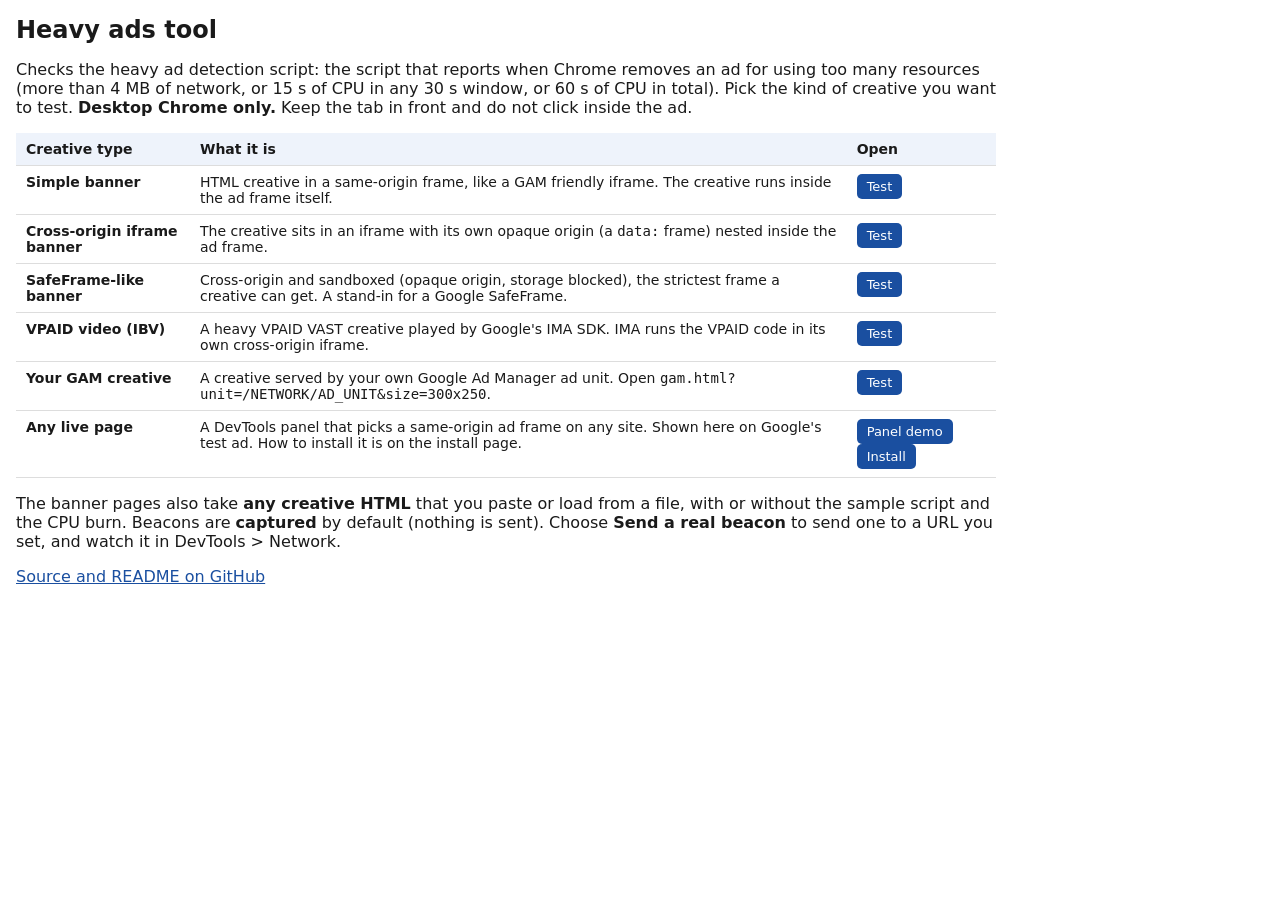
<file: index.html>
<!doctype html>
<html lang="en"><head><meta charset="utf-8"><meta name="viewport" content="width=device-width,initial-scale=1">
<title>Heavy ads tool</title>
<link rel="stylesheet" href="style.css">
</head><body>
<h2>Heavy ads tool</h2>
<p>Checks the heavy ad detection script: the script that reports when Chrome removes an ad for using too many resources
(more than 4 MB of network, or 15 s of CPU in any 30 s window, or 60 s of CPU in total).
Pick the kind of creative you want to test. <b>Desktop Chrome only.</b> Keep the tab in front and do not click inside the ad.</p>

<table class="t"><thead><tr><th>Creative type</th><th>What it is</th><th>Open</th></tr></thead><tbody>
<tr><td><b>Simple banner</b></td><td>HTML creative in a same-origin frame, like a GAM friendly iframe. The creative runs inside the ad frame itself.</td><td><a class="go" href="banner.html?type=friendly">Test</a></td></tr>
<tr><td><b>Cross-origin iframe banner</b></td><td>The creative sits in an iframe with its own opaque origin (a <code>data:</code> frame) nested inside the ad frame.</td><td><a class="go" href="banner.html?type=cross">Test</a></td></tr>
<tr><td><b>SafeFrame-like banner</b></td><td>Cross-origin and sandboxed (opaque origin, storage blocked), the strictest frame a creative can get. A stand-in for a Google SafeFrame.</td><td><a class="go" href="banner.html?type=sandbox">Test</a></td></tr>
<tr><td><b>VPAID video (IBV)</b></td><td>A heavy VPAID VAST creative played by Google's IMA SDK. IMA runs the VPAID code in its own cross-origin iframe.</td><td><a class="go" href="vpaid.html">Test</a></td></tr>
<tr><td><b>Your GAM creative</b></td><td>A creative served by your own Google Ad Manager ad unit. Open <code>gam.html?unit=/NETWORK/AD_UNIT&amp;size=300x250</code>.</td><td><a class="go" href="gam.html">Test</a></td></tr>
<tr><td><b>Any live page</b></td><td>A DevTools panel that picks a same-origin ad frame on any site. Shown here on Google's test ad. How to install it is on the install page.</td><td><a class="go" href="panel.html">Panel demo</a> <a class="go" href="install.html">Install</a></td></tr>
</tbody></table>

<p>The banner pages also take <b>any creative HTML</b> that you paste or load from a file, with or without the sample script and the CPU burn.
Beacons are <b>captured</b> by default (nothing is sent). Choose <b>Send a real beacon</b> to send one to a URL you set, and watch it in DevTools &gt; Network.</p>
<p><a href="https://github.com/shreya-singal1/heavy-ads-tool">Source and README on GitHub</a></p>
</body></html>
</file>
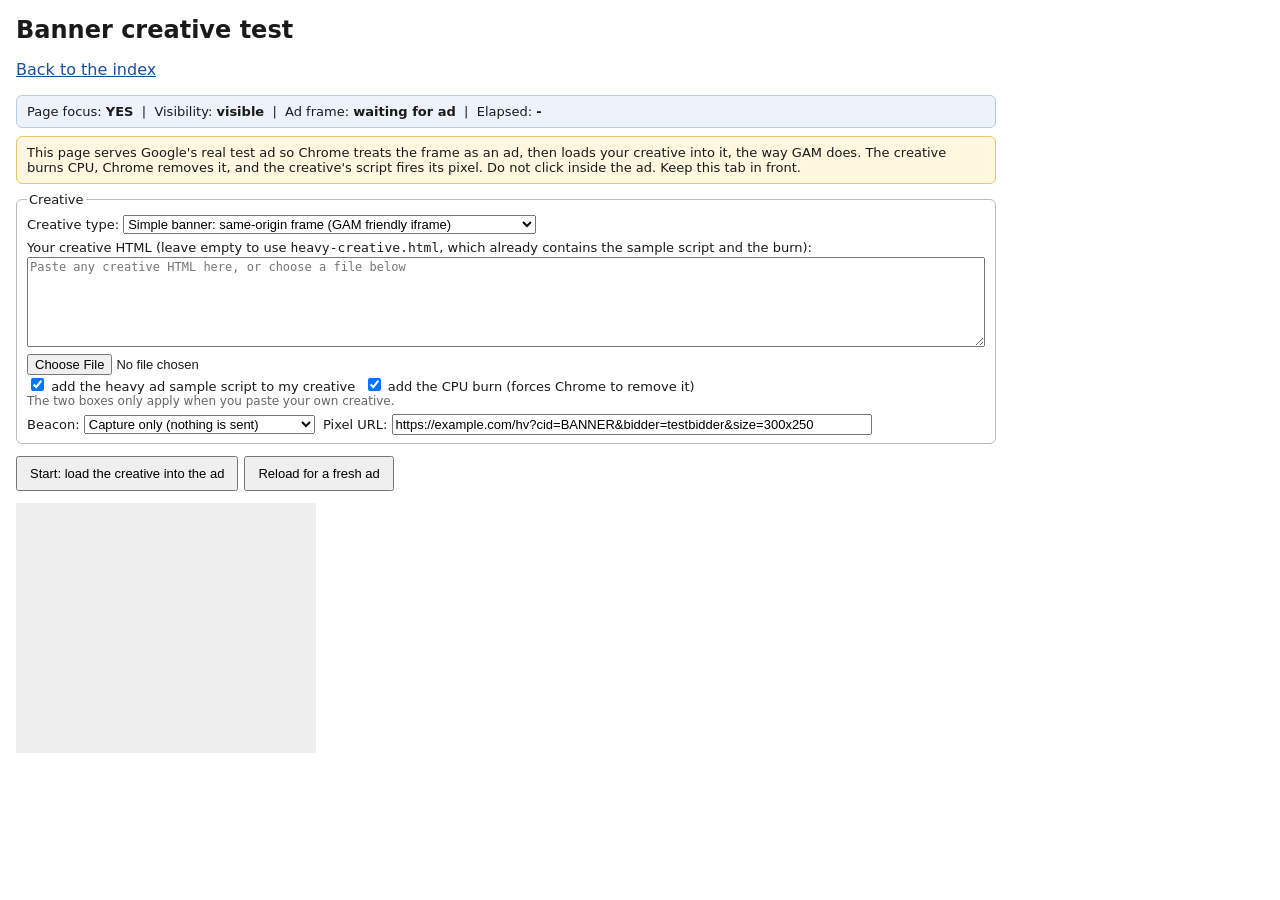
<file: banner.html>
<!doctype html>
<html lang="en"><head><meta charset="utf-8"><meta name="viewport" content="width=device-width,initial-scale=1">
<title>Banner creative test</title>
<link rel="stylesheet" href="style.css">
<script async src="https://securepubads.g.doubleclick.net/tag/js/gpt.js"></script>
<script>
window.googletag = window.googletag || { cmd: [] };
googletag.cmd.push(function () {
  googletag.defineSlot('/6355419/Travel/Europe/France/Paris', [300, 250], 'ad-slot').addService(googletag.pubads());
  googletag.enableServices();
  googletag.display('ad-slot');
});
</script>
</head><body>
<h2>Banner creative test</h2>
<p><a href="index.html">Back to the index</a></p>
<div class="bar">Page focus: <b id="focus">?</b> &nbsp;|&nbsp; Visibility: <b id="vis">?</b> &nbsp;|&nbsp; Ad frame: <b id="frame">?</b> &nbsp;|&nbsp; Elapsed: <b id="elapsed">-</b></div>
<div class="note" id="warn" style="display:none"></div>
<div class="note">This page serves Google's real test ad so Chrome treats the frame as an ad, then loads your creative into it, the way GAM does.
The creative burns CPU, Chrome removes it, and the creative's script fires its pixel. Do not click inside the ad. Keep this tab in front.</div>

<fieldset><legend>Creative</legend>
<label>Creative type:
<select id="ftype">
<option value="friendly">Simple banner: same-origin frame (GAM friendly iframe)</option>
<option value="cross">Cross-origin iframe banner (opaque origin, data: frame)</option>
<option value="sandbox">SafeFrame-like banner: cross-origin and sandboxed (opaque origin)</option>
</select></label>
<p style="margin:6px 0 2px">Your creative HTML (leave empty to use <code>heavy-creative.html</code>, which already contains the sample script and the burn):</p>
<textarea id="chtml" rows="6" placeholder="Paste any creative HTML here, or choose a file below"></textarea>
<div style="margin-top:4px"><input type="file" id="cfile"></div>
<label><input type="checkbox" id="addSample" checked> add the heavy ad sample script to my creative</label>
&nbsp;<label><input type="checkbox" id="addBurn" checked> add the CPU burn (forces Chrome to remove it)</label>
<div style="color:#666;font-size:12px">The two boxes only apply when you paste your own creative.</div>
<div style="margin-top:6px">
<label>Beacon: <select id="real"><option value="0">Capture only (nothing is sent)</option><option value="1">Send a real beacon to the pixel URL</option></select></label>
&nbsp;<label>Pixel URL: <input type="text" id="pix" size="58" value="https://example.com/hv?cid=BANNER&amp;bidder=testbidder&amp;size=300x250"></label>
</div>
</fieldset>

<button id="start">Start: load the creative into the ad</button><button id="reload">Reload for a fresh ad</button>
<div style="margin-top:8px"><div id="ad-slot" style="width:300px;height:250px;background:#eee"></div></div>
<div id="verdict"></div>
<div id="result"></div>
<table><tbody id="log"></tbody></table>

<script src="lib.js"></script>
<script>
var $ = HAT.$;
HAT.init();
HAT.onStatus = function () {
  var f = HAT.adFrame();
  $('frame').textContent = !f ? 'waiting for ad' : (HAT.accessible(f) ? 'ready (same-origin)' : 'present (cross-origin)');
};
var qt = new URLSearchParams(location.search).get('type');
if (qt && ['friendly', 'cross', 'sandbox'].indexOf(qt) > -1) { $('ftype').value = qt; }
$('cfile').onchange = function () {
  var f = $('cfile').files[0]; if (!f) { return; }
  var r = new FileReader(); r.onload = function () { $('chtml').value = r.result; }; r.readAsText(f);
};
$('reload').onclick = function () { location.reload(); };
HAT.onFinish = function () {};
$('start').onclick = async function () {
  var f = HAT.adFrame();
  if (!f || !HAT.accessible(f)) { HAT.add('FAIL', 'The test ad is not ready yet. Wait for it to appear, then click Start.'); return; }
  var o = { real: $('real').value === '1', pixel: $('pix').value.trim(), addSample: $('addSample').checked, addBurn: $('addBurn').checked };
  if (!/^https:\/\/[^\s]+$/.test(o.pixel)) { HAT.add('FAIL', 'The pixel URL must start with https://'); return; }
  if (o.real && !window.confirm('Send ONE real beacon to this URL when the ad is removed?\n\n' + o.pixel)) { return; }
  var custom = $('chtml').value.trim(), body;
  if (!custom) {
    var t = await fetch('heavy-creative.html').then(function (r) { return r.text(); });
    body = t.replace('"HEAVY_AD_PIXEL"', JSON.stringify(o.pixel));
    o.addSample = false; o.addBurn = false;
  } else { body = $('chtml').value; }
  var ft = $('ftype').value, label = $('ftype').options[$('ftype').selectedIndex].text;
  $('start').disabled = true;
  HAT.begin(label, o.real);
  HAT.add('ACTION', 'Start | ' + label + ' | ' + (custom ? 'your creative' : 'heavy-creative.html') + ' | beacon: ' + (o.real ? 'REAL' : 'capture') + ' | focus: ' + document.hasFocus() + ' | visibility: ' + document.visibilityState);
  var doc = HAT.buildDoc(body, o), d = f.contentDocument;
  d.open();
  if (ft === 'friendly') {
    d.write(doc);
  } else {
    d.write('<body style="margin:0"><iframe src="data:text/html;base64,' + HAT.b64(doc) + '" ' + (ft === 'sandbox' ? 'sandbox="allow-scripts allow-popups allow-forms" ' : '') + 'style="width:100%;height:250px;border:0"></iframe></body>');
  }
  d.close();
  HAT.add('ACTION', 'Creative loaded. It is burning CPU now. Waiting for Chrome to remove the ad (about 15 to 60 s).');
};
</script>
</body></html>
</file>
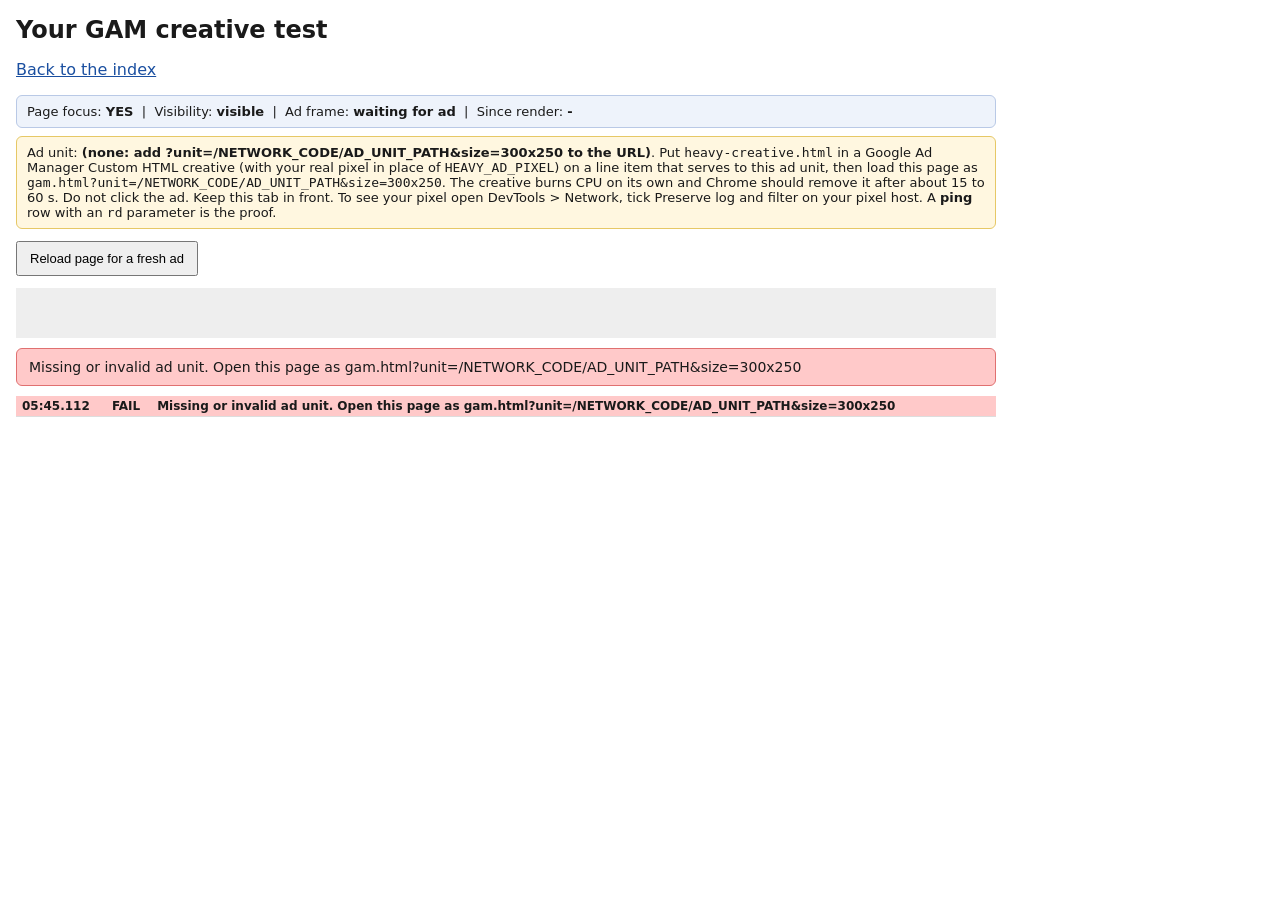
<file: gam.html>
<!doctype html>
<html lang="en"><head><meta charset="utf-8"><meta name="viewport" content="width=device-width,initial-scale=1">
<title>GAM creative test</title>
<link rel="stylesheet" href="style.css">
<script async src="https://securepubads.g.doubleclick.net/tag/js/gpt.js"></script>
<script>
window.googletag = window.googletag || { cmd: [] };
var q = new URLSearchParams(location.search);
var unit = q.get('unit') || '';
var sz = (q.get('size') || '300x250').split('x').map(Number);
var UNIT_OK = /^\/\d+\/[\w\-\/.]+$/.test(unit);
googletag.cmd.push(function () {
  if (!UNIT_OK) { return; }
  googletag.defineSlot(unit, [sz], 'gam-slot').addService(googletag.pubads());
  googletag.pubads().addEventListener('slotRenderEnded', function (e) {
    window.__renderEnded = { empty: e.isEmpty, size: e.size, t: Date.now() };
  });
  googletag.enableServices();
  googletag.display('gam-slot');
});
</script>
</head><body>
<h2>Your GAM creative test</h2>
<p><a href="index.html">Back to the index</a></p>
<div class="bar">Page focus: <b id="focus">?</b> &nbsp;|&nbsp; Visibility: <b id="vis">?</b> &nbsp;|&nbsp; Ad frame: <b id="frame">?</b> &nbsp;|&nbsp; Since render: <b id="elapsed">-</b></div>
<div class="note" id="warn" style="display:none"></div>
<div class="note">Ad unit: <b id="unitshow"></b>. Put <code>heavy-creative.html</code> in a Google Ad Manager Custom HTML creative (with your real pixel in place of
<code>HEAVY_AD_PIXEL</code>) on a line item that serves to this ad unit, then load this page as
<code>gam.html?unit=/NETWORK_CODE/AD_UNIT_PATH&amp;size=300x250</code>. The creative burns CPU on its own and Chrome should remove it after about 15 to 60 s.
Do not click the ad. Keep this tab in front. To see your pixel open DevTools &gt; Network, tick Preserve log and filter on your pixel host.
A <b>ping</b> row with an <code>rd</code> parameter is the proof.</div>
<button id="reload">Reload page for a fresh ad</button>
<div style="margin-top:8px"><div id="gam-slot" style="min-width:300px;min-height:50px;background:#eee"></div></div>
<div id="verdict"></div>
<table><tbody id="log"></tbody></table>

<script src="lib.js"></script>
<script>
var $ = HAT.$;
HAT.init();
var startedAt = 0, finished = false, slotFrame = null, renderSeen = false;
HAT.onStatus = function () {
  var f = HAT.adFrame();
  $('frame').textContent = !f ? 'waiting for ad' : (HAT.accessible(f) ? 'present (same-origin)' : 'present (cross-origin)');
  if (f && !slotFrame) { slotFrame = f; }
  if (startedAt && !finished) { $('elapsed').textContent = Math.round((Date.now() - startedAt) / 1000) + ' s'; }
  if (window.__renderEnded && !renderSeen) {
    renderSeen = true; startedAt = window.__renderEnded.t;
    HAT.add('ad', 'slot rendered: ' + (window.__renderEnded.empty ? 'EMPTY (no ad served, check the line item targeting)' : 'ad served, size ' + (window.__renderEnded.size || []).join('x')), startedAt);
  }
  if (startedAt && !finished && slotFrame && !slotFrame.isConnected) {
    finished = true; $('elapsed').textContent = 'done';
    HAT.verdict('info', 'The ad frame left the page about ' + Math.round((Date.now() - startedAt) / 1000) + ' s after render. Check your Network tab for the ping to your pixel. If the ad was replaced by a refresh rather than removed by Chrome, retry.');
  }
};
$('unitshow').textContent = unit || '(none: add ?unit=/NETWORK_CODE/AD_UNIT_PATH&size=300x250 to the URL)';
if (!UNIT_OK) { HAT.verdict('fail', 'Missing or invalid ad unit. Open this page as gam.html?unit=/NETWORK_CODE/AD_UNIT_PATH&size=300x250'); }
$('reload').onclick = function () { location.reload(); };
</script>
</body></html>
</file>
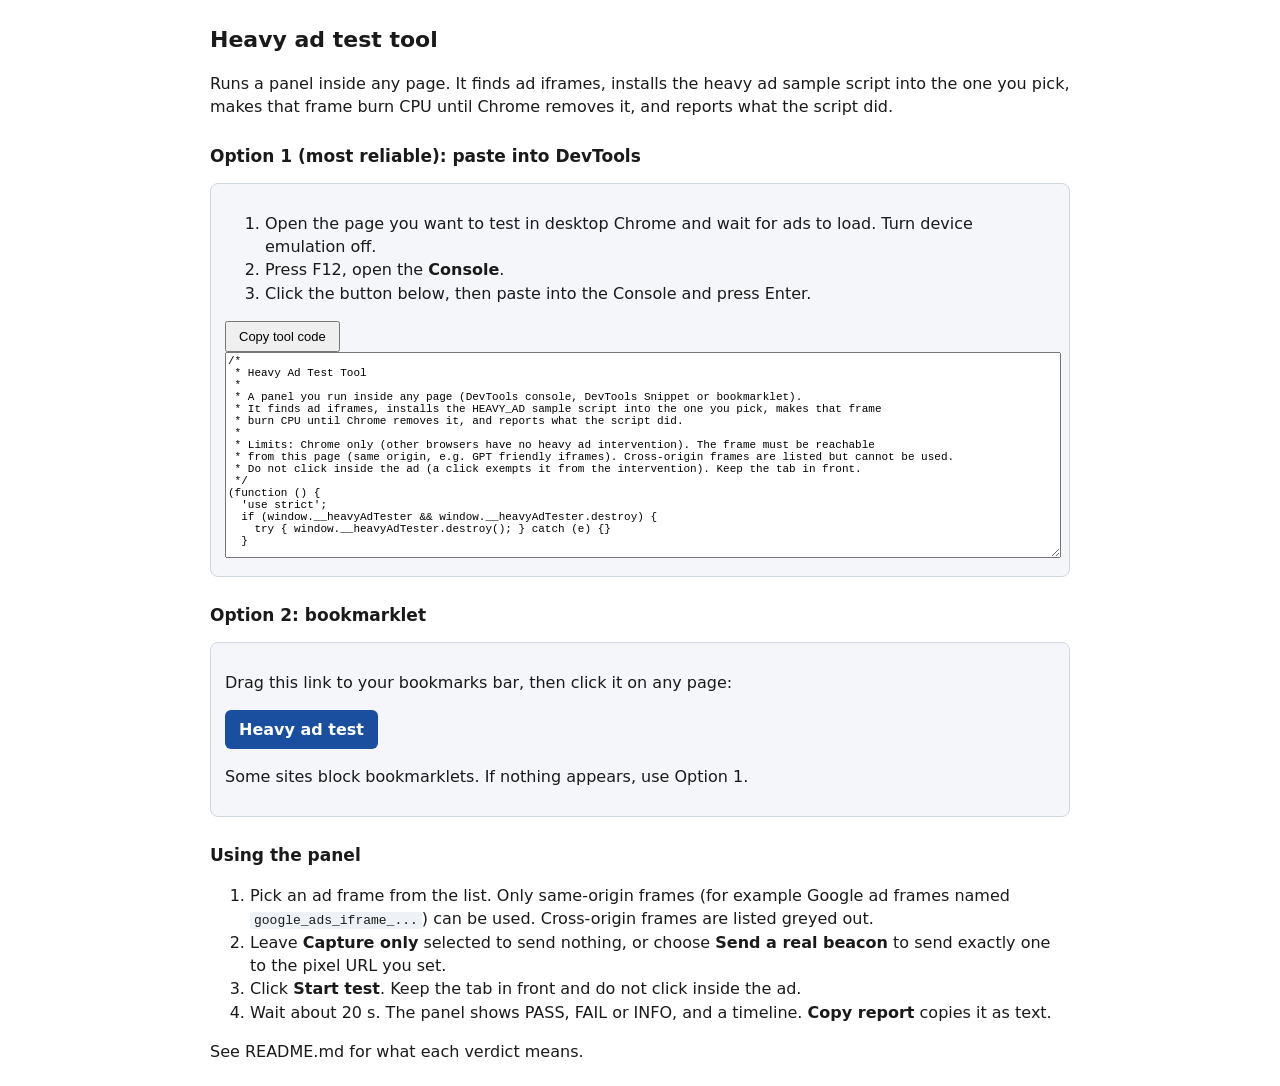
<file: install.html>
<!doctype html><html><head><meta charset="utf-8"><title>Heavy ad test tool: install</title>
<style>
body{font-family:system-ui,sans-serif;max-width:860px;margin:24px auto;padding:0 16px;color:#1a1a1a;line-height:1.45}
h1{font-size:22px}h2{font-size:17px;margin-top:26px}
.box{background:#f4f6fa;border:1px solid #cfd6e4;border-radius:8px;padding:12px 14px}
a.bm{display:inline-block;background:#1a4fa0;color:#fff;padding:8px 14px;border-radius:6px;text-decoration:none;font-weight:600}
textarea{width:100%;height:200px;font:11px ui-monospace,Consolas,monospace}
button{padding:6px 12px;font-size:13px;cursor:pointer}
code{background:#eef1f6;padding:1px 4px;border-radius:3px}
</style></head><body>
<h1>Heavy ad test tool</h1>
<p>Runs a panel inside any page. It finds ad iframes, installs the heavy ad sample script into the one you pick, makes that frame burn CPU until Chrome removes it, and reports what the script did.</p>

<h2>Option 1 (most reliable): paste into DevTools</h2>
<div class="box">
<ol>
<li>Open the page you want to test in desktop Chrome and wait for ads to load. Turn device emulation off.</li>
<li>Press F12, open the <b>Console</b>.</li>
<li>Click the button below, then paste into the Console and press Enter.</li>
</ol>
<button id="copy">Copy tool code</button> <span id="msg"></span>
<textarea id="code" readonly>/*
 * Heavy Ad Test Tool
 *
 * A panel you run inside any page (DevTools console, DevTools Snippet or bookmarklet).
 * It finds ad iframes, installs the HEAVY_AD sample script into the one you pick, makes that frame
 * burn CPU until Chrome removes it, and reports what the script did.
 *
 * Limits: Chrome only (other browsers have no heavy ad intervention). The frame must be reachable
 * from this page (same origin, e.g. GPT friendly iframes). Cross-origin frames are listed but cannot be used.
 * Do not click inside the ad (a click exempts it from the intervention). Keep the tab in front.
 */
(function () {
  'use strict';
  if (window.__heavyAdTester &amp;&amp; window.__heavyAdTester.destroy) {
    try { window.__heavyAdTester.destroy(); } catch (e) {}
  }

  var DEFAULT_PIXEL = 'https://example.com/hv?cid=TEST123&amp;bidder=testbidder&amp;size=300x250';
  var TIMEOUT_MS = 150000;
  var S = {
    frame: null, win: null, startedAt: 0, running: false, finished: false,
    events: [], beacons: [], navigated: false, gotCb: false, gotHide: false,
    hideAt: 0, lastBeaconAt: 0, opts: null, verdictKind: '', verdictText: ''
  };
  var candidates = [];
  var tickTimer = null;

  // ---------------------------------------------------------------- panel
  var host = document.createElement('div');
  host.style.cssText = 'all:initial;position:fixed;right:12px;bottom:12px;z-index:2147483647;';
  var root = host.attachShadow({ mode: 'open' });
  root.innerHTML = [
    '&lt;style&gt;',
    '.p{font:12px/1.35 system-ui,sans-serif;color:#1a1a1a;background:#fff;border:1px solid #777;border-radius:8px;',
    'box-shadow:0 4px 18px rgba(0,0,0,.35);width:390px;max-height:84vh;overflow:auto;padding:8px 10px}',
    '.h{display:flex;justify-content:space-between;align-items:center;margin-bottom:4px;font-size:13px}',
    '.s{background:#eef3fb;border:1px solid #b9c9e6;border-radius:5px;padding:4px 6px;margin-bottom:4px}',
    '.w{background:#fff3cd;border:1px solid #e6c866;border-radius:5px;padding:4px 6px;margin-bottom:4px;display:none}',
    '.l{margin:6px 0 2px;font-weight:600}',
    '.fr{border:1px solid #ccc;border-radius:5px;max-height:120px;overflow:auto;padding:2px 4px}',
    '.fr label{display:block;padding:1px 0;word-break:break-all}',
    '.fr .no{color:#999}',
    'label.f{display:block;margin-top:4px}',
    'input[type=text],select{width:100%;box-sizing:border-box;font:11px system-ui;padding:2px}',
    '.b{display:flex;gap:6px;margin-top:6px}',
    'button{font:12px system-ui;padding:4px 8px;cursor:pointer}',
    'button[disabled]{opacity:.5;cursor:not-allowed}',
    '#verdict{margin-top:6px;padding:6px;border-radius:5px;display:none}',
    '#verdict.pass{display:block;background:#bdf0bd;border:1px solid #6cc06c}',
    '#verdict.fail{display:block;background:#ffc9c9;border:1px solid #e07070}',
    '#verdict.info{display:block;background:#fff3cd;border:1px solid #e6c866}',
    '#log{margin-top:6px;font:11px/1.3 ui-monospace,Consolas,monospace;max-height:170px;overflow:auto;border-top:1px solid #ddd;padding-top:4px}',
    '#log div{word-break:break-all}',
    '#log .REPORT{color:#1a4fa0;font-weight:700}#log .BEACON{color:#0a7a0a;font-weight:700}#log .diag{color:#555}#log .PASS{color:#0a7a0a;font-weight:700}',
    '#log .FAIL{color:#b00020;font-weight:700}#log .INFO{color:#8a6d00;font-weight:700}#log .ACTION{color:#1a4fa0;font-weight:700}',
    '&lt;/style&gt;',
    '&lt;div class="p"&gt;',
    '&lt;div class="h"&gt;&lt;b&gt;Heavy ad test tool&lt;/b&gt;&lt;button id="x" title="Close"&gt;x&lt;/button&gt;&lt;/div&gt;',
    '&lt;div class="s"&gt;Focus: &lt;b id="f"&gt;?&lt;/b&gt; | Visible: &lt;b id="v"&gt;?&lt;/b&gt; | Time: &lt;b id="t"&gt;-&lt;/b&gt;&lt;/div&gt;',
    '&lt;div class="w" id="warn"&gt;&lt;/div&gt;',
    '&lt;div class="l"&gt;Ad frames (select one)&lt;/div&gt;',
    '&lt;div class="fr" id="frames"&gt;&lt;/div&gt;',
    '&lt;div class="b"&gt;&lt;button id="rescan"&gt;Rescan&lt;/button&gt;&lt;/div&gt;',
    '&lt;label class="f"&gt;Pixel URL&lt;input type="text" id="pix"&gt;&lt;/label&gt;',
    '&lt;label class="f"&gt;Beacon&lt;select id="bm"&gt;&lt;option value="capture"&gt;Capture only (nothing is sent)&lt;/option&gt;',
    '&lt;option value="real"&gt;Send a real beacon&lt;/option&gt;&lt;/select&gt;&lt;/label&gt;',
    '&lt;label class="f"&gt;Burn&lt;select id="burn"&gt;&lt;option value="cpu"&gt;CPU burn (about 94% busy)&lt;/option&gt;',
    '&lt;option value="block"&gt;Block the thread for 40 s (page freezes)&lt;/option&gt;&lt;/select&gt;&lt;/label&gt;',
    '&lt;label class="f"&gt;My creative HTML (optional, replaces the frame content)&lt;textarea id="chtml" rows="3" style="width:100%;box-sizing:border-box;font:11px ui-monospace,Consolas,monospace"&gt;&lt;/textarea&gt;&lt;/label&gt;',
    '&lt;label class="f"&gt;&lt;input type="checkbox" id="addsample" checked&gt; add the sample script to my creative &amp;nbsp;&lt;input type="checkbox" id="addburn" checked&gt; add the burn&lt;/label&gt;',
    '&lt;label class="f"&gt;&lt;input type="checkbox" id="norefresh" checked&gt; Disable googletag refresh() during the test&lt;/label&gt;',
    '&lt;div class="b"&gt;&lt;button id="start"&gt;Start test&lt;/button&gt;&lt;button id="stop"&gt;Stop&lt;/button&gt;&lt;button id="copy"&gt;Copy report&lt;/button&gt;&lt;/div&gt;',
    '&lt;div id="verdict"&gt;&lt;/div&gt;',
    '&lt;div id="log"&gt;&lt;/div&gt;',
    '&lt;/div&gt;'
  ].join('');
  document.documentElement.appendChild(host);
  var $ = function (id) { return root.getElementById(id); };
  $('pix').value = DEFAULT_PIXEL;

  // ---------------------------------------------------------------- helpers
  function now() { return Date.now(); }
  function rel(t) { return ((t - (S.startedAt || t)) / 1000).toFixed(2) + 's'; }
  function short(u) { u = String(u); return u.length &gt; 90 ? u.slice(0, 90) + '...' : u; }

  function log(kind, msg) {
    var e = { t: now(), kind: kind, msg: String(msg) };
    S.events.push(e);
    if (kind === 'diag') {
      if (/^observer callback got HeavyAdIntervention/.test(e.msg)) { S.gotCb = true; }
      if (/^pagehide fired/.test(e.msg)) { S.gotHide = true; S.hideAt = e.t; }
    }
    var d = document.createElement('div');
    d.className = kind;
    d.textContent = (S.startedAt ? '+' + rel(e.t) : '--') + '  ' + kind + '  ' + e.msg;
    var box = $('log');
    box.appendChild(d);
    box.scrollTop = box.scrollHeight;
  }

  function setVerdict(kind, text) {
    S.verdictKind = kind;
    S.verdictText = text;
    var v = $('verdict');
    v.className = kind;
    v.textContent = text;
  }

  // ---------------------------------------------------------------- frame discovery
  function collect(doc, depth, out) {
    var list = doc.querySelectorAll('iframe');
    for (var i = 0; i &lt; list.length; i++) {
      var f = list[i];
      var r = f.getBoundingClientRect();
      var d = null;
      try { d = f.contentDocument; } catch (e) { d = null; }
      var entry = {
        el: f, acc: !!d, id: f.id || f.name || '(no id)', w: Math.round(r.width), h: Math.round(r.height),
        bodyLen: d &amp;&amp; d.body ? d.body.innerHTML.length : 0, nested: d ? d.querySelectorAll('iframe').length : 0, depth: depth
      };
      if (entry.w &gt;= 50 &amp;&amp; entry.h &gt;= 40) { out.push(entry); }
      if (d &amp;&amp; depth &lt; 2) { collect(d, depth + 1, out); }
    }
  }

  var lastScan = 0;
  function rescan() {
    lastScan = now();
    candidates = [];
    collect(document, 0, candidates);
    candidates.sort(function (a, b) {
      var sa = (a.acc ? 2 : 0) + (/google_ads|dfp|gpt|banner|ad/i.test(a.id) ? 1 : 0);
      var sb = (b.acc ? 2 : 0) + (/google_ads|dfp|gpt|banner|ad/i.test(b.id) ? 1 : 0);
      return sb - sa;
    });
    var box = $('frames');
    box.textContent = '';
    if (!candidates.length) {
      box.textContent = 'No iframes of a usable size found. Scroll so ads load, then Rescan.';
      S.frame = null;
      return;
    }
    var chosen = false;
    candidates.forEach(function (c, i) {
      var lab = document.createElement('label');
      var rb = document.createElement('input');
      rb.type = 'radio';
      rb.name = 'fr';
      rb.disabled = !c.acc;
      rb.onchange = function () { S.frame = c.el; };
      if (!chosen &amp;&amp; c.acc &amp;&amp; c.bodyLen &gt; 1000) { rb.checked = true; S.frame = c.el; chosen = true; }
      lab.appendChild(rb);
      lab.appendChild(document.createTextNode(' ' + c.id + ' (' + c.w + 'x' + c.h + ', ' + (c.acc ? Math.round(c.bodyLen / 1000) + ' KB, ' + c.nested + ' nested' : 'not reachable, cross-origin') + ')'));
      if (!c.acc) { lab.className = 'no'; }
      box.appendChild(lab);
    });
    if (!chosen) { S.frame = null; }
  }

  // ---------------------------------------------------------------- code injected into the ad frame
  function buildFrameCode(o) {
    var burn = o.burn === 'block'
      ? 'setTimeout(function(){var s=Date.now();while(Date.now()-s&lt;40000){Math.sqrt(Math.random());}},0);'
      : 'window.__stopBurn=false;(function burn(){if(window.__stopBurn){return;}var s=performance.now();while(performance.now()-s&lt;80){Math.sqrt(Math.random());}setTimeout(burn,5);})();';
    var sample = [
      '(function () {',
      'var PIXEL = ' + JSON.stringify(o.pixel) + ';',
      'function send(reports) {',
      '    for (var i = 0; i &lt; reports.length; i++) {',
      '        try {',
      '            var body = reports[i].body;',
      '            if (!body || body.id !== "HeavyAdIntervention") {',
      '                continue;',
      '            }',
      '            var sep = "&amp;";',
      '            navigator.sendBeacon(PIXEL + sep + "rd=" + encodeURIComponent(JSON.stringify({',
      '                message: body.message,',
      '                sourceFile: body.sourceFile,',
      '                lineNumber: body.lineNumber,',
      '                columnNumber: body.columnNumber',
      '            })));',
      '        } catch (e) {',
      '        }',
      '    }',
      '}',
      'try {',
      '    var observer = new ReportingObserver(send, {',
      '        types: ["intervention"],',
      '        buffered: true',
      '    });',
      '    observer.observe();',
      '    window.addEventListener("pagehide", function () {',
      '        send(observer.takeRecords());',
      '    });',
      '} catch (e) {',
      '}',
      '})();'
    ].join('\n');
    return [
      '(function () {',
      'var L = window.__hatLog, B = window.__hatBeacon, real = ' + (o.real ? 'true' : 'false') + ';',
      'var origSB = navigator.sendBeacon.bind(navigator);',
      'navigator.sendBeacon = function (u, d) {',
      '  var ok = true;',
      '  if (real) { ok = false; try { ok = origSB(u, d); } catch (e) { try { L("diag", "sendBeacon threw " + e.name); } catch (x) {} } }',
      '  try { B(String(u), ok); } catch (e) {}',
      '  return ok;',
      '};',
      'document.addEventListener("securitypolicyviolation", function (e) { try { L("diag", "CSP violation: " + e.violatedDirective); } catch (x) {} });',
      'try { new ReportingObserver(function (r) { r.forEach(function (x) { try { L("diag", "observer callback got " + (x.body &amp;&amp; x.body.id)); } catch (e) {} }); }, { types: ["intervention"], buffered: true }).observe(); } catch (e) {}',
      'window.addEventListener("pagehide", function () { try { L("diag", "pagehide fired in ad frame"); } catch (x) {} });',
      '// ---- show the exact reports the sample script receives (does not change what it gets) ----',
      'var RO = window.ReportingObserver;',
      'function rep(rs, path) { try { for (var i = 0; i &lt; rs.length; i++) { var r = rs[i], j = null; try { j = r.toJSON ? r.toJSON() : null; } catch (e) { j = null; } if (!j) { var b = r.body || {}; j = { type: r.type, url: r.url, body: { id: b.id, message: b.message, sourceFile: b.sourceFile, lineNumber: b.lineNumber, columnNumber: b.columnNumber } }; } L("REPORT", "via " + path + ": " + JSON.stringify(j)); } } catch (e) {} }',
      'if (RO) { var W = function (cb, opts) { var o = new RO(function (rs, obs) { rep(rs, "observer callback"); return cb.call(this, rs, obs); }, opts); var tr = o.takeRecords; o.takeRecords = function () { var r = tr.call(o); rep(r, "pagehide takeRecords()"); return r; }; return o; }; W.prototype = RO.prototype; window.ReportingObserver = W; }',
      '// ---- sample script under test ----',
      o.addSample === false ? '' : sample,
      '// ---- load generator ----',
      o.addBurn === false ? '' : burn,
      'try { L("diag", "installed in the ad frame, load started"); } catch (e) {}',
      '})();'
    ].join('\n');
  }

  // ---------------------------------------------------------------- run
  function stopBurn() { try { if (S.win) { S.win.__stopBurn = true; } } catch (e) {} }

  function finish(kind, text) {
    if (S.finished) { return; }
    S.finished = true;
    S.running = false;
    stopBurn();
    setVerdict(kind, text);
    log(kind.toUpperCase(), text);
    $('start').disabled = false;
    $('t').textContent = 'done';
  }

  function start() {
    if (S.running) { return; }
    var fr = S.frame;
    if (!fr || !fr.isConnected) { setVerdict('fail', 'Select a reachable ad frame first (Rescan if the list is empty).'); return; }
    var w, d;
    try { w = fr.contentWindow; d = fr.contentDocument; if (!d || !d.body) { throw new Error('no document'); } }
    catch (e) { setVerdict('fail', 'That frame is not reachable from this page (cross-origin).'); return; }
    var custom = $('chtml').value;
    var o = {
      pixel: $('pix').value.trim() || DEFAULT_PIXEL, real: $('bm').value === 'real', burn: $('burn').value,
      custom: custom, addSample: custom.trim() ? $('addsample').checked : true, addBurn: custom.trim() ? $('addburn').checked : true
    };
    if (o.real &amp;&amp; !window.confirm('Send ONE real beacon to this URL when the ad is removed?\n\n' + o.pixel)) { return; }

    S.events = []; S.beacons = []; S.navigated = false; S.gotCb = false; S.gotHide = false;
    S.hideAt = 0; S.lastBeaconAt = 0; S.finished = false; S.win = w; S.opts = o;
    $('log').textContent = '';
    setVerdict('', '');
    $('verdict').className = '';
    S.startedAt = now();
    S.running = true;
    $('start').disabled = true;

    if ($('norefresh').checked) {
      try { window.googletag.pubads().refresh = function () { return; }; log('ACTION', 'googletag refresh() disabled for this page view (reload the page to undo)'); } catch (e) {}
    }
    var hatLog = function (k, m) { log(k, m); };
    var hatBeacon = function (u, ok) {
      S.beacons.push({ t: now(), url: u, queued: ok });
      S.lastBeaconAt = now();
      log('BEACON', 'sendBeacon called' + (o.real ? ' (REAL send)' : ' (captured, not sent)') + ', queued=' + ok + ' | exact URL: ' + u);
      var at = String(u).indexOf('&amp;rd=');
      if (at &gt; -1) { try { log('BEACON', 'rd decoded: ' + decodeURIComponent(String(u).slice(at + 4))); } catch (e) {} }
    };
    w.__hatLog = hatLog;
    w.__hatBeacon = hatBeacon;
    fr.addEventListener('load', function () {
      if (now() - S.startedAt &lt; 1500) { return; } // our own write also fires load
      S.navigated = true;
      log('diag', 'ad iframe element fired load (frame navigated)');
    });

    log('ACTION', 'Start | focus: ' + document.hasFocus() + ' | visibility: ' + document.visibilityState + ' | beacon: ' + (o.real ? 'REAL' : 'capture only') + ' | burn: ' + o.burn);
    try {
      if (o.custom.trim()) {
        d.open();
        var w2 = fr.contentWindow;
        w2.__hatLog = hatLog;
        w2.__hatBeacon = hatBeacon;
        S.win = w2;
        d.write(o.custom + '&lt;script&gt;' + buildFrameCode(o) + '&lt;\/script&gt;');
        d.close();
        log('ACTION', 'Replaced the frame content with your creative' + (o.addSample ? ', sample script added' : '') + (o.addBurn ? ', burn added' : ''));
      } else {
        var s = d.createElement('script');
        s.textContent = buildFrameCode(o);
        d.body.appendChild(s);
      }
    } catch (e) {
      finish('fail', 'Could not install into the frame: ' + e.message);
    }
  }

  function stop() {
    if (S.running) { finish('info', 'Stopped by you. The burn loop was told to stop.'); } else { stopBurn(); }
  }

  function pathText() { return S.gotCb ? 'the observer callback ran' : 'only pagehide ran: the report was drained by takeRecords() (callback never ran)'; }

  function tick() {
    $('f').textContent = document.hasFocus() ? 'YES' : 'NO (click the page background, not the ad)';
    $('v').textContent = document.visibilityState;
    var warn = [];
    if (/Android|Mobile|iPhone/.test(navigator.userAgent)) { warn.push('Mobile user agent: device emulation looks ON. Ad slots differ from desktop; turn it off.'); }
    if (!/Chrome\//.test(navigator.userAgent)) { warn.push('Not Chrome: the heavy ad intervention only exists in Chrome.'); }
    $('warn').style.display = warn.length ? 'block' : 'none';
    $('warn').textContent = warn.join(' ');
    if (!S.running &amp;&amp; (!S.frame || !S.frame.isConnected) &amp;&amp; now() - lastScan &gt; 2000) { rescan(); }
    if (!S.running || S.finished) { return; }
    var t = now(), age = t - S.startedAt;
    $('t').textContent = Math.round(age / 1000) + ' s';
    if (S.beacons.length &gt; 0 &amp;&amp; t - S.lastBeaconAt &gt; 1500) {
      var n = S.beacons.length;
      finish(n === 1 ? 'pass' : 'fail',
        (n === 1 ? 'PASS: exactly one beacon. ' : 'FAIL: ' + n + ' beacons, expected one. ') +
        'Path: ' + pathText() + '. Removed after ' + rel(S.beacons[0].t) + '. Mode: ' +
        (S.opts.real ? 'REAL send (check your Network tab for the ping)' : 'capture only, nothing was sent') + '.');
      return;
    }
    if (S.gotHide &amp;&amp; S.beacons.length === 0 &amp;&amp; t - S.hideAt &gt; 1800) {
      if (S.frame &amp;&amp; !S.frame.isConnected) {
        finish('info', 'The page itself removed or replaced the frame (for example an ad refresh), not Chrome. No beacon was sent, which is correct. Rescan, pick a frame and retry.');
      } else if (S.navigated) {
        finish('fail', 'FAIL: Chrome navigated the frame but no beacon was sent.');
      }
    }
    if (age &gt; TIMEOUT_MS) {
      finish('fail', 'FAIL: nothing happened within ' + Math.round(age / 1000) + ' s. Likely causes: the frame is not ad-tagged by Chrome, the tab was hidden or unfocused, the ad was clicked, or the Chrome heavy ad intervention is disabled.');
    }
  }

  function report() {
    var lines = [];
    lines.push('Heavy ad test report');
    lines.push('Page: ' + location.origin + location.pathname);
    lines.push('Browser: ' + navigator.userAgent);
    lines.push('Frame: ' + (S.frame ? (S.frame.id || S.frame.name || '(no id)') : 'none'));
    if (S.opts) { lines.push('Options: beacon=' + (S.opts.real ? 'REAL' : 'capture') + ', burn=' + S.opts.burn + ', pixel=' + S.opts.pixel); }
    lines.push('Verdict: ' + (S.verdictText || 'not finished'));
    lines.push('Events:');
    S.events.forEach(function (e) { lines.push('  +' + rel(e.t) + ' ' + e.kind + ' ' + e.msg); });
    return lines.join('\n');
  }

  function copyReport() {
    var text = report();
    var done = function () { log('ACTION', 'Report copied to the clipboard'); };
    try {
      navigator.clipboard.writeText(text).then(done, function () { fallbackCopy(text); done(); });
    } catch (e) { fallbackCopy(text); done(); }
  }
  function fallbackCopy(text) {
    var ta = document.createElement('textarea');
    ta.value = text;
    ta.style.cssText = 'position:fixed;left:-9999px';
    document.body.appendChild(ta);
    ta.select();
    try { document.execCommand('copy'); } catch (e) {}
    ta.remove();
  }

  function destroy() {
    if (tickTimer) { clearInterval(tickTimer); }
    stopBurn();
    if (host.parentNode) { host.parentNode.removeChild(host); }
    delete window.__heavyAdTester;
  }

  // ---------------------------------------------------------------- wire up
  $('x').onclick = destroy;
  $('rescan').onclick = rescan;
  $('start').onclick = start;
  $('stop').onclick = stop;
  $('copy').onclick = copyReport;
  tickTimer = setInterval(tick, 300);
  rescan();
  window.__heavyAdTester = { start: start, stop: stop, rescan: rescan, report: report, state: S, destroy: destroy };
})();
</textarea>
</div>

<h2>Option 2: bookmarklet</h2>
<div class="box">
<p>Drag this link to your bookmarks bar, then click it on any page:</p>
<p><a class="bm" href="javascript:%2F*%0A%20*%20Heavy%20Ad%20Test%20Tool%0A%20*%0A%20*%20A%20panel%20you%20run%20inside%20any%20page%20(DevTools%20console%2C%20DevTools%20Snippet%20or%20bookmarklet).%0A%20*%20It%20finds%20ad%20iframes%2C%20installs%20the%20HEAVY_AD%20sample%20script%20into%20the%20one%20you%20pick%2C%20makes%20that%20frame%0A%20*%20burn%20CPU%20until%20Chrome%20removes%20it%2C%20and%20reports%20what%20the%20script%20did.%0A%20*%0A%20*%20Limits%3A%20Chrome%20only%20(other%20browsers%20have%20no%20heavy%20ad%20intervention).%20The%20frame%20must%20be%20reachable%0A%20*%20from%20this%20page%20(same%20origin%2C%20e.g.%20GPT%20friendly%20iframes).%20Cross-origin%20frames%20are%20listed%20but%20cannot%20be%20used.%0A%20*%20Do%20not%20click%20inside%20the%20ad%20(a%20click%20exempts%20it%20from%20the%20intervention).%20Keep%20the%20tab%20in%20front.%0A%20*%2F%0A(function%20()%20%7B%0A%20%20'use%20strict'%3B%0A%20%20if%20(window.__heavyAdTester%20%26%26%20window.__heavyAdTester.destroy)%20%7B%0A%20%20%20%20try%20%7B%20window.__heavyAdTester.destroy()%3B%20%7D%20catch%20(e)%20%7B%7D%0A%20%20%7D%0A%0A%20%20var%20DEFAULT_PIXEL%20%3D%20'https%3A%2F%2Fexample.com%2Fhv%3Fcid%3DTEST123%26bidder%3Dtestbidder%26size%3D300x250'%3B%0A%20%20var%20TIMEOUT_MS%20%3D%20150000%3B%0A%20%20var%20S%20%3D%20%7B%0A%20%20%20%20frame%3A%20null%2C%20win%3A%20null%2C%20startedAt%3A%200%2C%20running%3A%20false%2C%20finished%3A%20false%2C%0A%20%20%20%20events%3A%20%5B%5D%2C%20beacons%3A%20%5B%5D%2C%20navigated%3A%20false%2C%20gotCb%3A%20false%2C%20gotHide%3A%20false%2C%0A%20%20%20%20hideAt%3A%200%2C%20lastBeaconAt%3A%200%2C%20opts%3A%20null%2C%20verdictKind%3A%20''%2C%20verdictText%3A%20''%0A%20%20%7D%3B%0A%20%20var%20candidates%20%3D%20%5B%5D%3B%0A%20%20var%20tickTimer%20%3D%20null%3B%0A%0A%20%20%2F%2F%20----------------------------------------------------------------%20panel%0A%20%20var%20host%20%3D%20document.createElement('div')%3B%0A%20%20host.style.cssText%20%3D%20'all%3Ainitial%3Bposition%3Afixed%3Bright%3A12px%3Bbottom%3A12px%3Bz-index%3A2147483647%3B'%3B%0A%20%20var%20root%20%3D%20host.attachShadow(%7B%20mode%3A%20'open'%20%7D)%3B%0A%20%20root.innerHTML%20%3D%20%5B%0A%20%20%20%20'%3Cstyle%3E'%2C%0A%20%20%20%20'.p%7Bfont%3A12px%2F1.35%20system-ui%2Csans-serif%3Bcolor%3A%231a1a1a%3Bbackground%3A%23fff%3Bborder%3A1px%20solid%20%23777%3Bborder-radius%3A8px%3B'%2C%0A%20%20%20%20'box-shadow%3A0%204px%2018px%20rgba(0%2C0%2C0%2C.35)%3Bwidth%3A390px%3Bmax-height%3A84vh%3Boverflow%3Aauto%3Bpadding%3A8px%2010px%7D'%2C%0A%20%20%20%20'.h%7Bdisplay%3Aflex%3Bjustify-content%3Aspace-between%3Balign-items%3Acenter%3Bmargin-bottom%3A4px%3Bfont-size%3A13px%7D'%2C%0A%20%20%20%20'.s%7Bbackground%3A%23eef3fb%3Bborder%3A1px%20solid%20%23b9c9e6%3Bborder-radius%3A5px%3Bpadding%3A4px%206px%3Bmargin-bottom%3A4px%7D'%2C%0A%20%20%20%20'.w%7Bbackground%3A%23fff3cd%3Bborder%3A1px%20solid%20%23e6c866%3Bborder-radius%3A5px%3Bpadding%3A4px%206px%3Bmargin-bottom%3A4px%3Bdisplay%3Anone%7D'%2C%0A%20%20%20%20'.l%7Bmargin%3A6px%200%202px%3Bfont-weight%3A600%7D'%2C%0A%20%20%20%20'.fr%7Bborder%3A1px%20solid%20%23ccc%3Bborder-radius%3A5px%3Bmax-height%3A120px%3Boverflow%3Aauto%3Bpadding%3A2px%204px%7D'%2C%0A%20%20%20%20'.fr%20label%7Bdisplay%3Ablock%3Bpadding%3A1px%200%3Bword-break%3Abreak-all%7D'%2C%0A%20%20%20%20'.fr%20.no%7Bcolor%3A%23999%7D'%2C%0A%20%20%20%20'label.f%7Bdisplay%3Ablock%3Bmargin-top%3A4px%7D'%2C%0A%20%20%20%20'input%5Btype%3Dtext%5D%2Cselect%7Bwidth%3A100%25%3Bbox-sizing%3Aborder-box%3Bfont%3A11px%20system-ui%3Bpadding%3A2px%7D'%2C%0A%20%20%20%20'.b%7Bdisplay%3Aflex%3Bgap%3A6px%3Bmargin-top%3A6px%7D'%2C%0A%20%20%20%20'button%7Bfont%3A12px%20system-ui%3Bpadding%3A4px%208px%3Bcursor%3Apointer%7D'%2C%0A%20%20%20%20'button%5Bdisabled%5D%7Bopacity%3A.5%3Bcursor%3Anot-allowed%7D'%2C%0A%20%20%20%20'%23verdict%7Bmargin-top%3A6px%3Bpadding%3A6px%3Bborder-radius%3A5px%3Bdisplay%3Anone%7D'%2C%0A%20%20%20%20'%23verdict.pass%7Bdisplay%3Ablock%3Bbackground%3A%23bdf0bd%3Bborder%3A1px%20solid%20%236cc06c%7D'%2C%0A%20%20%20%20'%23verdict.fail%7Bdisplay%3Ablock%3Bbackground%3A%23ffc9c9%3Bborder%3A1px%20solid%20%23e07070%7D'%2C%0A%20%20%20%20'%23verdict.info%7Bdisplay%3Ablock%3Bbackground%3A%23fff3cd%3Bborder%3A1px%20solid%20%23e6c866%7D'%2C%0A%20%20%20%20'%23log%7Bmargin-top%3A6px%3Bfont%3A11px%2F1.3%20ui-monospace%2CConsolas%2Cmonospace%3Bmax-height%3A170px%3Boverflow%3Aauto%3Bborder-top%3A1px%20solid%20%23ddd%3Bpadding-top%3A4px%7D'%2C%0A%20%20%20%20'%23log%20div%7Bword-break%3Abreak-all%7D'%2C%0A%20%20%20%20'%23log%20.REPORT%7Bcolor%3A%231a4fa0%3Bfont-weight%3A700%7D%23log%20.BEACON%7Bcolor%3A%230a7a0a%3Bfont-weight%3A700%7D%23log%20.diag%7Bcolor%3A%23555%7D%23log%20.PASS%7Bcolor%3A%230a7a0a%3Bfont-weight%3A700%7D'%2C%0A%20%20%20%20'%23log%20.FAIL%7Bcolor%3A%23b00020%3Bfont-weight%3A700%7D%23log%20.INFO%7Bcolor%3A%238a6d00%3Bfont-weight%3A700%7D%23log%20.ACTION%7Bcolor%3A%231a4fa0%3Bfont-weight%3A700%7D'%2C%0A%20%20%20%20'%3C%2Fstyle%3E'%2C%0A%20%20%20%20'%3Cdiv%20class%3D%22p%22%3E'%2C%0A%20%20%20%20'%3Cdiv%20class%3D%22h%22%3E%3Cb%3EHeavy%20ad%20test%20tool%3C%2Fb%3E%3Cbutton%20id%3D%22x%22%20title%3D%22Close%22%3Ex%3C%2Fbutton%3E%3C%2Fdiv%3E'%2C%0A%20%20%20%20'%3Cdiv%20class%3D%22s%22%3EFocus%3A%20%3Cb%20id%3D%22f%22%3E%3F%3C%2Fb%3E%20%7C%20Visible%3A%20%3Cb%20id%3D%22v%22%3E%3F%3C%2Fb%3E%20%7C%20Time%3A%20%3Cb%20id%3D%22t%22%3E-%3C%2Fb%3E%3C%2Fdiv%3E'%2C%0A%20%20%20%20'%3Cdiv%20class%3D%22w%22%20id%3D%22warn%22%3E%3C%2Fdiv%3E'%2C%0A%20%20%20%20'%3Cdiv%20class%3D%22l%22%3EAd%20frames%20(select%20one)%3C%2Fdiv%3E'%2C%0A%20%20%20%20'%3Cdiv%20class%3D%22fr%22%20id%3D%22frames%22%3E%3C%2Fdiv%3E'%2C%0A%20%20%20%20'%3Cdiv%20class%3D%22b%22%3E%3Cbutton%20id%3D%22rescan%22%3ERescan%3C%2Fbutton%3E%3C%2Fdiv%3E'%2C%0A%20%20%20%20'%3Clabel%20class%3D%22f%22%3EPixel%20URL%3Cinput%20type%3D%22text%22%20id%3D%22pix%22%3E%3C%2Flabel%3E'%2C%0A%20%20%20%20'%3Clabel%20class%3D%22f%22%3EBeacon%3Cselect%20id%3D%22bm%22%3E%3Coption%20value%3D%22capture%22%3ECapture%20only%20(nothing%20is%20sent)%3C%2Foption%3E'%2C%0A%20%20%20%20'%3Coption%20value%3D%22real%22%3ESend%20a%20real%20beacon%3C%2Foption%3E%3C%2Fselect%3E%3C%2Flabel%3E'%2C%0A%20%20%20%20'%3Clabel%20class%3D%22f%22%3EBurn%3Cselect%20id%3D%22burn%22%3E%3Coption%20value%3D%22cpu%22%3ECPU%20burn%20(about%2094%25%20busy)%3C%2Foption%3E'%2C%0A%20%20%20%20'%3Coption%20value%3D%22block%22%3EBlock%20the%20thread%20for%2040%20s%20(page%20freezes)%3C%2Foption%3E%3C%2Fselect%3E%3C%2Flabel%3E'%2C%0A%20%20%20%20'%3Clabel%20class%3D%22f%22%3EMy%20creative%20HTML%20(optional%2C%20replaces%20the%20frame%20content)%3Ctextarea%20id%3D%22chtml%22%20rows%3D%223%22%20style%3D%22width%3A100%25%3Bbox-sizing%3Aborder-box%3Bfont%3A11px%20ui-monospace%2CConsolas%2Cmonospace%22%3E%3C%2Ftextarea%3E%3C%2Flabel%3E'%2C%0A%20%20%20%20'%3Clabel%20class%3D%22f%22%3E%3Cinput%20type%3D%22checkbox%22%20id%3D%22addsample%22%20checked%3E%20add%20the%20sample%20script%20to%20my%20creative%20%26nbsp%3B%3Cinput%20type%3D%22checkbox%22%20id%3D%22addburn%22%20checked%3E%20add%20the%20burn%3C%2Flabel%3E'%2C%0A%20%20%20%20'%3Clabel%20class%3D%22f%22%3E%3Cinput%20type%3D%22checkbox%22%20id%3D%22norefresh%22%20checked%3E%20Disable%20googletag%20refresh()%20during%20the%20test%3C%2Flabel%3E'%2C%0A%20%20%20%20'%3Cdiv%20class%3D%22b%22%3E%3Cbutton%20id%3D%22start%22%3EStart%20test%3C%2Fbutton%3E%3Cbutton%20id%3D%22stop%22%3EStop%3C%2Fbutton%3E%3Cbutton%20id%3D%22copy%22%3ECopy%20report%3C%2Fbutton%3E%3C%2Fdiv%3E'%2C%0A%20%20%20%20'%3Cdiv%20id%3D%22verdict%22%3E%3C%2Fdiv%3E'%2C%0A%20%20%20%20'%3Cdiv%20id%3D%22log%22%3E%3C%2Fdiv%3E'%2C%0A%20%20%20%20'%3C%2Fdiv%3E'%0A%20%20%5D.join('')%3B%0A%20%20document.documentElement.appendChild(host)%3B%0A%20%20var%20%24%20%3D%20function%20(id)%20%7B%20return%20root.getElementById(id)%3B%20%7D%3B%0A%20%20%24('pix').value%20%3D%20DEFAULT_PIXEL%3B%0A%0A%20%20%2F%2F%20----------------------------------------------------------------%20helpers%0A%20%20function%20now()%20%7B%20return%20Date.now()%3B%20%7D%0A%20%20function%20rel(t)%20%7B%20return%20((t%20-%20(S.startedAt%20%7C%7C%20t))%20%2F%201000).toFixed(2)%20%2B%20's'%3B%20%7D%0A%20%20function%20short(u)%20%7B%20u%20%3D%20String(u)%3B%20return%20u.length%20%3E%2090%20%3F%20u.slice(0%2C%2090)%20%2B%20'...'%20%3A%20u%3B%20%7D%0A%0A%20%20function%20log(kind%2C%20msg)%20%7B%0A%20%20%20%20var%20e%20%3D%20%7B%20t%3A%20now()%2C%20kind%3A%20kind%2C%20msg%3A%20String(msg)%20%7D%3B%0A%20%20%20%20S.events.push(e)%3B%0A%20%20%20%20if%20(kind%20%3D%3D%3D%20'diag')%20%7B%0A%20%20%20%20%20%20if%20(%2F%5Eobserver%20callback%20got%20HeavyAdIntervention%2F.test(e.msg))%20%7B%20S.gotCb%20%3D%20true%3B%20%7D%0A%20%20%20%20%20%20if%20(%2F%5Epagehide%20fired%2F.test(e.msg))%20%7B%20S.gotHide%20%3D%20true%3B%20S.hideAt%20%3D%20e.t%3B%20%7D%0A%20%20%20%20%7D%0A%20%20%20%20var%20d%20%3D%20document.createElement('div')%3B%0A%20%20%20%20d.className%20%3D%20kind%3B%0A%20%20%20%20d.textContent%20%3D%20(S.startedAt%20%3F%20'%2B'%20%2B%20rel(e.t)%20%3A%20'--')%20%2B%20'%20%20'%20%2B%20kind%20%2B%20'%20%20'%20%2B%20e.msg%3B%0A%20%20%20%20var%20box%20%3D%20%24('log')%3B%0A%20%20%20%20box.appendChild(d)%3B%0A%20%20%20%20box.scrollTop%20%3D%20box.scrollHeight%3B%0A%20%20%7D%0A%0A%20%20function%20setVerdict(kind%2C%20text)%20%7B%0A%20%20%20%20S.verdictKind%20%3D%20kind%3B%0A%20%20%20%20S.verdictText%20%3D%20text%3B%0A%20%20%20%20var%20v%20%3D%20%24('verdict')%3B%0A%20%20%20%20v.className%20%3D%20kind%3B%0A%20%20%20%20v.textContent%20%3D%20text%3B%0A%20%20%7D%0A%0A%20%20%2F%2F%20----------------------------------------------------------------%20frame%20discovery%0A%20%20function%20collect(doc%2C%20depth%2C%20out)%20%7B%0A%20%20%20%20var%20list%20%3D%20doc.querySelectorAll('iframe')%3B%0A%20%20%20%20for%20(var%20i%20%3D%200%3B%20i%20%3C%20list.length%3B%20i%2B%2B)%20%7B%0A%20%20%20%20%20%20var%20f%20%3D%20list%5Bi%5D%3B%0A%20%20%20%20%20%20var%20r%20%3D%20f.getBoundingClientRect()%3B%0A%20%20%20%20%20%20var%20d%20%3D%20null%3B%0A%20%20%20%20%20%20try%20%7B%20d%20%3D%20f.contentDocument%3B%20%7D%20catch%20(e)%20%7B%20d%20%3D%20null%3B%20%7D%0A%20%20%20%20%20%20var%20entry%20%3D%20%7B%0A%20%20%20%20%20%20%20%20el%3A%20f%2C%20acc%3A%20!!d%2C%20id%3A%20f.id%20%7C%7C%20f.name%20%7C%7C%20'(no%20id)'%2C%20w%3A%20Math.round(r.width)%2C%20h%3A%20Math.round(r.height)%2C%0A%20%20%20%20%20%20%20%20bodyLen%3A%20d%20%26%26%20d.body%20%3F%20d.body.innerHTML.length%20%3A%200%2C%20nested%3A%20d%20%3F%20d.querySelectorAll('iframe').length%20%3A%200%2C%20depth%3A%20depth%0A%20%20%20%20%20%20%7D%3B%0A%20%20%20%20%20%20if%20(entry.w%20%3E%3D%2050%20%26%26%20entry.h%20%3E%3D%2040)%20%7B%20out.push(entry)%3B%20%7D%0A%20%20%20%20%20%20if%20(d%20%26%26%20depth%20%3C%202)%20%7B%20collect(d%2C%20depth%20%2B%201%2C%20out)%3B%20%7D%0A%20%20%20%20%7D%0A%20%20%7D%0A%0A%20%20var%20lastScan%20%3D%200%3B%0A%20%20function%20rescan()%20%7B%0A%20%20%20%20lastScan%20%3D%20now()%3B%0A%20%20%20%20candidates%20%3D%20%5B%5D%3B%0A%20%20%20%20collect(document%2C%200%2C%20candidates)%3B%0A%20%20%20%20candidates.sort(function%20(a%2C%20b)%20%7B%0A%20%20%20%20%20%20var%20sa%20%3D%20(a.acc%20%3F%202%20%3A%200)%20%2B%20(%2Fgoogle_ads%7Cdfp%7Cgpt%7Cbanner%7Cad%2Fi.test(a.id)%20%3F%201%20%3A%200)%3B%0A%20%20%20%20%20%20var%20sb%20%3D%20(b.acc%20%3F%202%20%3A%200)%20%2B%20(%2Fgoogle_ads%7Cdfp%7Cgpt%7Cbanner%7Cad%2Fi.test(b.id)%20%3F%201%20%3A%200)%3B%0A%20%20%20%20%20%20return%20sb%20-%20sa%3B%0A%20%20%20%20%7D)%3B%0A%20%20%20%20var%20box%20%3D%20%24('frames')%3B%0A%20%20%20%20box.textContent%20%3D%20''%3B%0A%20%20%20%20if%20(!candidates.length)%20%7B%0A%20%20%20%20%20%20box.textContent%20%3D%20'No%20iframes%20of%20a%20usable%20size%20found.%20Scroll%20so%20ads%20load%2C%20then%20Rescan.'%3B%0A%20%20%20%20%20%20S.frame%20%3D%20null%3B%0A%20%20%20%20%20%20return%3B%0A%20%20%20%20%7D%0A%20%20%20%20var%20chosen%20%3D%20false%3B%0A%20%20%20%20candidates.forEach(function%20(c%2C%20i)%20%7B%0A%20%20%20%20%20%20var%20lab%20%3D%20document.createElement('label')%3B%0A%20%20%20%20%20%20var%20rb%20%3D%20document.createElement('input')%3B%0A%20%20%20%20%20%20rb.type%20%3D%20'radio'%3B%0A%20%20%20%20%20%20rb.name%20%3D%20'fr'%3B%0A%20%20%20%20%20%20rb.disabled%20%3D%20!c.acc%3B%0A%20%20%20%20%20%20rb.onchange%20%3D%20function%20()%20%7B%20S.frame%20%3D%20c.el%3B%20%7D%3B%0A%20%20%20%20%20%20if%20(!chosen%20%26%26%20c.acc%20%26%26%20c.bodyLen%20%3E%201000)%20%7B%20rb.checked%20%3D%20true%3B%20S.frame%20%3D%20c.el%3B%20chosen%20%3D%20true%3B%20%7D%0A%20%20%20%20%20%20lab.appendChild(rb)%3B%0A%20%20%20%20%20%20lab.appendChild(document.createTextNode('%20'%20%2B%20c.id%20%2B%20'%20('%20%2B%20c.w%20%2B%20'x'%20%2B%20c.h%20%2B%20'%2C%20'%20%2B%20(c.acc%20%3F%20Math.round(c.bodyLen%20%2F%201000)%20%2B%20'%20KB%2C%20'%20%2B%20c.nested%20%2B%20'%20nested'%20%3A%20'not%20reachable%2C%20cross-origin')%20%2B%20')'))%3B%0A%20%20%20%20%20%20if%20(!c.acc)%20%7B%20lab.className%20%3D%20'no'%3B%20%7D%0A%20%20%20%20%20%20box.appendChild(lab)%3B%0A%20%20%20%20%7D)%3B%0A%20%20%20%20if%20(!chosen)%20%7B%20S.frame%20%3D%20null%3B%20%7D%0A%20%20%7D%0A%0A%20%20%2F%2F%20----------------------------------------------------------------%20code%20injected%20into%20the%20ad%20frame%0A%20%20function%20buildFrameCode(o)%20%7B%0A%20%20%20%20var%20burn%20%3D%20o.burn%20%3D%3D%3D%20'block'%0A%20%20%20%20%20%20%3F%20'setTimeout(function()%7Bvar%20s%3DDate.now()%3Bwhile(Date.now()-s%3C40000)%7BMath.sqrt(Math.random())%3B%7D%7D%2C0)%3B'%0A%20%20%20%20%20%20%3A%20'window.__stopBurn%3Dfalse%3B(function%20burn()%7Bif(window.__stopBurn)%7Breturn%3B%7Dvar%20s%3Dperformance.now()%3Bwhile(performance.now()-s%3C80)%7BMath.sqrt(Math.random())%3B%7DsetTimeout(burn%2C5)%3B%7D)()%3B'%3B%0A%20%20%20%20var%20sample%20%3D%20%5B%0A%20%20%20%20%20%20'(function%20()%20%7B'%2C%0A%20%20%20%20%20%20'var%20PIXEL%20%3D%20'%20%2B%20JSON.stringify(o.pixel)%20%2B%20'%3B'%2C%0A%20%20%20%20%20%20'function%20send(reports)%20%7B'%2C%0A%20%20%20%20%20%20'%20%20%20%20for%20(var%20i%20%3D%200%3B%20i%20%3C%20reports.length%3B%20i%2B%2B)%20%7B'%2C%0A%20%20%20%20%20%20'%20%20%20%20%20%20%20%20try%20%7B'%2C%0A%20%20%20%20%20%20'%20%20%20%20%20%20%20%20%20%20%20%20var%20body%20%3D%20reports%5Bi%5D.body%3B'%2C%0A%20%20%20%20%20%20'%20%20%20%20%20%20%20%20%20%20%20%20if%20(!body%20%7C%7C%20body.id%20!%3D%3D%20%22HeavyAdIntervention%22)%20%7B'%2C%0A%20%20%20%20%20%20'%20%20%20%20%20%20%20%20%20%20%20%20%20%20%20%20continue%3B'%2C%0A%20%20%20%20%20%20'%20%20%20%20%20%20%20%20%20%20%20%20%7D'%2C%0A%20%20%20%20%20%20'%20%20%20%20%20%20%20%20%20%20%20%20var%20sep%20%3D%20%22%26%22%3B'%2C%0A%20%20%20%20%20%20'%20%20%20%20%20%20%20%20%20%20%20%20navigator.sendBeacon(PIXEL%20%2B%20sep%20%2B%20%22rd%3D%22%20%2B%20encodeURIComponent(JSON.stringify(%7B'%2C%0A%20%20%20%20%20%20'%20%20%20%20%20%20%20%20%20%20%20%20%20%20%20%20message%3A%20body.message%2C'%2C%0A%20%20%20%20%20%20'%20%20%20%20%20%20%20%20%20%20%20%20%20%20%20%20sourceFile%3A%20body.sourceFile%2C'%2C%0A%20%20%20%20%20%20'%20%20%20%20%20%20%20%20%20%20%20%20%20%20%20%20lineNumber%3A%20body.lineNumber%2C'%2C%0A%20%20%20%20%20%20'%20%20%20%20%20%20%20%20%20%20%20%20%20%20%20%20columnNumber%3A%20body.columnNumber'%2C%0A%20%20%20%20%20%20'%20%20%20%20%20%20%20%20%20%20%20%20%7D)))%3B'%2C%0A%20%20%20%20%20%20'%20%20%20%20%20%20%20%20%7D%20catch%20(e)%20%7B'%2C%0A%20%20%20%20%20%20'%20%20%20%20%20%20%20%20%7D'%2C%0A%20%20%20%20%20%20'%20%20%20%20%7D'%2C%0A%20%20%20%20%20%20'%7D'%2C%0A%20%20%20%20%20%20'try%20%7B'%2C%0A%20%20%20%20%20%20'%20%20%20%20var%20observer%20%3D%20new%20ReportingObserver(send%2C%20%7B'%2C%0A%20%20%20%20%20%20'%20%20%20%20%20%20%20%20types%3A%20%5B%22intervention%22%5D%2C'%2C%0A%20%20%20%20%20%20'%20%20%20%20%20%20%20%20buffered%3A%20true'%2C%0A%20%20%20%20%20%20'%20%20%20%20%7D)%3B'%2C%0A%20%20%20%20%20%20'%20%20%20%20observer.observe()%3B'%2C%0A%20%20%20%20%20%20'%20%20%20%20window.addEventListener(%22pagehide%22%2C%20function%20()%20%7B'%2C%0A%20%20%20%20%20%20'%20%20%20%20%20%20%20%20send(observer.takeRecords())%3B'%2C%0A%20%20%20%20%20%20'%20%20%20%20%7D)%3B'%2C%0A%20%20%20%20%20%20'%7D%20catch%20(e)%20%7B'%2C%0A%20%20%20%20%20%20'%7D'%2C%0A%20%20%20%20%20%20'%7D)()%3B'%0A%20%20%20%20%5D.join('%5Cn')%3B%0A%20%20%20%20return%20%5B%0A%20%20%20%20%20%20'(function%20()%20%7B'%2C%0A%20%20%20%20%20%20'var%20L%20%3D%20window.__hatLog%2C%20B%20%3D%20window.__hatBeacon%2C%20real%20%3D%20'%20%2B%20(o.real%20%3F%20'true'%20%3A%20'false')%20%2B%20'%3B'%2C%0A%20%20%20%20%20%20'var%20origSB%20%3D%20navigator.sendBeacon.bind(navigator)%3B'%2C%0A%20%20%20%20%20%20'navigator.sendBeacon%20%3D%20function%20(u%2C%20d)%20%7B'%2C%0A%20%20%20%20%20%20'%20%20var%20ok%20%3D%20true%3B'%2C%0A%20%20%20%20%20%20'%20%20if%20(real)%20%7B%20ok%20%3D%20false%3B%20try%20%7B%20ok%20%3D%20origSB(u%2C%20d)%3B%20%7D%20catch%20(e)%20%7B%20try%20%7B%20L(%22diag%22%2C%20%22sendBeacon%20threw%20%22%20%2B%20e.name)%3B%20%7D%20catch%20(x)%20%7B%7D%20%7D%20%7D'%2C%0A%20%20%20%20%20%20'%20%20try%20%7B%20B(String(u)%2C%20ok)%3B%20%7D%20catch%20(e)%20%7B%7D'%2C%0A%20%20%20%20%20%20'%20%20return%20ok%3B'%2C%0A%20%20%20%20%20%20'%7D%3B'%2C%0A%20%20%20%20%20%20'document.addEventListener(%22securitypolicyviolation%22%2C%20function%20(e)%20%7B%20try%20%7B%20L(%22diag%22%2C%20%22CSP%20violation%3A%20%22%20%2B%20e.violatedDirective)%3B%20%7D%20catch%20(x)%20%7B%7D%20%7D)%3B'%2C%0A%20%20%20%20%20%20'try%20%7B%20new%20ReportingObserver(function%20(r)%20%7B%20r.forEach(function%20(x)%20%7B%20try%20%7B%20L(%22diag%22%2C%20%22observer%20callback%20got%20%22%20%2B%20(x.body%20%26%26%20x.body.id))%3B%20%7D%20catch%20(e)%20%7B%7D%20%7D)%3B%20%7D%2C%20%7B%20types%3A%20%5B%22intervention%22%5D%2C%20buffered%3A%20true%20%7D).observe()%3B%20%7D%20catch%20(e)%20%7B%7D'%2C%0A%20%20%20%20%20%20'window.addEventListener(%22pagehide%22%2C%20function%20()%20%7B%20try%20%7B%20L(%22diag%22%2C%20%22pagehide%20fired%20in%20ad%20frame%22)%3B%20%7D%20catch%20(x)%20%7B%7D%20%7D)%3B'%2C%0A%20%20%20%20%20%20'%2F%2F%20----%20show%20the%20exact%20reports%20the%20sample%20script%20receives%20(does%20not%20change%20what%20it%20gets)%20----'%2C%0A%20%20%20%20%20%20'var%20RO%20%3D%20window.ReportingObserver%3B'%2C%0A%20%20%20%20%20%20'function%20rep(rs%2C%20path)%20%7B%20try%20%7B%20for%20(var%20i%20%3D%200%3B%20i%20%3C%20rs.length%3B%20i%2B%2B)%20%7B%20var%20r%20%3D%20rs%5Bi%5D%2C%20j%20%3D%20null%3B%20try%20%7B%20j%20%3D%20r.toJSON%20%3F%20r.toJSON()%20%3A%20null%3B%20%7D%20catch%20(e)%20%7B%20j%20%3D%20null%3B%20%7D%20if%20(!j)%20%7B%20var%20b%20%3D%20r.body%20%7C%7C%20%7B%7D%3B%20j%20%3D%20%7B%20type%3A%20r.type%2C%20url%3A%20r.url%2C%20body%3A%20%7B%20id%3A%20b.id%2C%20message%3A%20b.message%2C%20sourceFile%3A%20b.sourceFile%2C%20lineNumber%3A%20b.lineNumber%2C%20columnNumber%3A%20b.columnNumber%20%7D%20%7D%3B%20%7D%20L(%22REPORT%22%2C%20%22via%20%22%20%2B%20path%20%2B%20%22%3A%20%22%20%2B%20JSON.stringify(j))%3B%20%7D%20%7D%20catch%20(e)%20%7B%7D%20%7D'%2C%0A%20%20%20%20%20%20'if%20(RO)%20%7B%20var%20W%20%3D%20function%20(cb%2C%20opts)%20%7B%20var%20o%20%3D%20new%20RO(function%20(rs%2C%20obs)%20%7B%20rep(rs%2C%20%22observer%20callback%22)%3B%20return%20cb.call(this%2C%20rs%2C%20obs)%3B%20%7D%2C%20opts)%3B%20var%20tr%20%3D%20o.takeRecords%3B%20o.takeRecords%20%3D%20function%20()%20%7B%20var%20r%20%3D%20tr.call(o)%3B%20rep(r%2C%20%22pagehide%20takeRecords()%22)%3B%20return%20r%3B%20%7D%3B%20return%20o%3B%20%7D%3B%20W.prototype%20%3D%20RO.prototype%3B%20window.ReportingObserver%20%3D%20W%3B%20%7D'%2C%0A%20%20%20%20%20%20'%2F%2F%20----%20sample%20script%20under%20test%20----'%2C%0A%20%20%20%20%20%20o.addSample%20%3D%3D%3D%20false%20%3F%20''%20%3A%20sample%2C%0A%20%20%20%20%20%20'%2F%2F%20----%20load%20generator%20----'%2C%0A%20%20%20%20%20%20o.addBurn%20%3D%3D%3D%20false%20%3F%20''%20%3A%20burn%2C%0A%20%20%20%20%20%20'try%20%7B%20L(%22diag%22%2C%20%22installed%20in%20the%20ad%20frame%2C%20load%20started%22)%3B%20%7D%20catch%20(e)%20%7B%7D'%2C%0A%20%20%20%20%20%20'%7D)()%3B'%0A%20%20%20%20%5D.join('%5Cn')%3B%0A%20%20%7D%0A%0A%20%20%2F%2F%20----------------------------------------------------------------%20run%0A%20%20function%20stopBurn()%20%7B%20try%20%7B%20if%20(S.win)%20%7B%20S.win.__stopBurn%20%3D%20true%3B%20%7D%20%7D%20catch%20(e)%20%7B%7D%20%7D%0A%0A%20%20function%20finish(kind%2C%20text)%20%7B%0A%20%20%20%20if%20(S.finished)%20%7B%20return%3B%20%7D%0A%20%20%20%20S.finished%20%3D%20true%3B%0A%20%20%20%20S.running%20%3D%20false%3B%0A%20%20%20%20stopBurn()%3B%0A%20%20%20%20setVerdict(kind%2C%20text)%3B%0A%20%20%20%20log(kind.toUpperCase()%2C%20text)%3B%0A%20%20%20%20%24('start').disabled%20%3D%20false%3B%0A%20%20%20%20%24('t').textContent%20%3D%20'done'%3B%0A%20%20%7D%0A%0A%20%20function%20start()%20%7B%0A%20%20%20%20if%20(S.running)%20%7B%20return%3B%20%7D%0A%20%20%20%20var%20fr%20%3D%20S.frame%3B%0A%20%20%20%20if%20(!fr%20%7C%7C%20!fr.isConnected)%20%7B%20setVerdict('fail'%2C%20'Select%20a%20reachable%20ad%20frame%20first%20(Rescan%20if%20the%20list%20is%20empty).')%3B%20return%3B%20%7D%0A%20%20%20%20var%20w%2C%20d%3B%0A%20%20%20%20try%20%7B%20w%20%3D%20fr.contentWindow%3B%20d%20%3D%20fr.contentDocument%3B%20if%20(!d%20%7C%7C%20!d.body)%20%7B%20throw%20new%20Error('no%20document')%3B%20%7D%20%7D%0A%20%20%20%20catch%20(e)%20%7B%20setVerdict('fail'%2C%20'That%20frame%20is%20not%20reachable%20from%20this%20page%20(cross-origin).')%3B%20return%3B%20%7D%0A%20%20%20%20var%20custom%20%3D%20%24('chtml').value%3B%0A%20%20%20%20var%20o%20%3D%20%7B%0A%20%20%20%20%20%20pixel%3A%20%24('pix').value.trim()%20%7C%7C%20DEFAULT_PIXEL%2C%20real%3A%20%24('bm').value%20%3D%3D%3D%20'real'%2C%20burn%3A%20%24('burn').value%2C%0A%20%20%20%20%20%20custom%3A%20custom%2C%20addSample%3A%20custom.trim()%20%3F%20%24('addsample').checked%20%3A%20true%2C%20addBurn%3A%20custom.trim()%20%3F%20%24('addburn').checked%20%3A%20true%0A%20%20%20%20%7D%3B%0A%20%20%20%20if%20(o.real%20%26%26%20!window.confirm('Send%20ONE%20real%20beacon%20to%20this%20URL%20when%20the%20ad%20is%20removed%3F%5Cn%5Cn'%20%2B%20o.pixel))%20%7B%20return%3B%20%7D%0A%0A%20%20%20%20S.events%20%3D%20%5B%5D%3B%20S.beacons%20%3D%20%5B%5D%3B%20S.navigated%20%3D%20false%3B%20S.gotCb%20%3D%20false%3B%20S.gotHide%20%3D%20false%3B%0A%20%20%20%20S.hideAt%20%3D%200%3B%20S.lastBeaconAt%20%3D%200%3B%20S.finished%20%3D%20false%3B%20S.win%20%3D%20w%3B%20S.opts%20%3D%20o%3B%0A%20%20%20%20%24('log').textContent%20%3D%20''%3B%0A%20%20%20%20setVerdict(''%2C%20'')%3B%0A%20%20%20%20%24('verdict').className%20%3D%20''%3B%0A%20%20%20%20S.startedAt%20%3D%20now()%3B%0A%20%20%20%20S.running%20%3D%20true%3B%0A%20%20%20%20%24('start').disabled%20%3D%20true%3B%0A%0A%20%20%20%20if%20(%24('norefresh').checked)%20%7B%0A%20%20%20%20%20%20try%20%7B%20window.googletag.pubads().refresh%20%3D%20function%20()%20%7B%20return%3B%20%7D%3B%20log('ACTION'%2C%20'googletag%20refresh()%20disabled%20for%20this%20page%20view%20(reload%20the%20page%20to%20undo)')%3B%20%7D%20catch%20(e)%20%7B%7D%0A%20%20%20%20%7D%0A%20%20%20%20var%20hatLog%20%3D%20function%20(k%2C%20m)%20%7B%20log(k%2C%20m)%3B%20%7D%3B%0A%20%20%20%20var%20hatBeacon%20%3D%20function%20(u%2C%20ok)%20%7B%0A%20%20%20%20%20%20S.beacons.push(%7B%20t%3A%20now()%2C%20url%3A%20u%2C%20queued%3A%20ok%20%7D)%3B%0A%20%20%20%20%20%20S.lastBeaconAt%20%3D%20now()%3B%0A%20%20%20%20%20%20log('BEACON'%2C%20'sendBeacon%20called'%20%2B%20(o.real%20%3F%20'%20(REAL%20send)'%20%3A%20'%20(captured%2C%20not%20sent)')%20%2B%20'%2C%20queued%3D'%20%2B%20ok%20%2B%20'%20%7C%20exact%20URL%3A%20'%20%2B%20u)%3B%0A%20%20%20%20%20%20var%20at%20%3D%20String(u).indexOf('%26rd%3D')%3B%0A%20%20%20%20%20%20if%20(at%20%3E%20-1)%20%7B%20try%20%7B%20log('BEACON'%2C%20'rd%20decoded%3A%20'%20%2B%20decodeURIComponent(String(u).slice(at%20%2B%204)))%3B%20%7D%20catch%20(e)%20%7B%7D%20%7D%0A%20%20%20%20%7D%3B%0A%20%20%20%20w.__hatLog%20%3D%20hatLog%3B%0A%20%20%20%20w.__hatBeacon%20%3D%20hatBeacon%3B%0A%20%20%20%20fr.addEventListener('load'%2C%20function%20()%20%7B%0A%20%20%20%20%20%20if%20(now()%20-%20S.startedAt%20%3C%201500)%20%7B%20return%3B%20%7D%20%2F%2F%20our%20own%20write%20also%20fires%20load%0A%20%20%20%20%20%20S.navigated%20%3D%20true%3B%0A%20%20%20%20%20%20log('diag'%2C%20'ad%20iframe%20element%20fired%20load%20(frame%20navigated)')%3B%0A%20%20%20%20%7D)%3B%0A%0A%20%20%20%20log('ACTION'%2C%20'Start%20%7C%20focus%3A%20'%20%2B%20document.hasFocus()%20%2B%20'%20%7C%20visibility%3A%20'%20%2B%20document.visibilityState%20%2B%20'%20%7C%20beacon%3A%20'%20%2B%20(o.real%20%3F%20'REAL'%20%3A%20'capture%20only')%20%2B%20'%20%7C%20burn%3A%20'%20%2B%20o.burn)%3B%0A%20%20%20%20try%20%7B%0A%20%20%20%20%20%20if%20(o.custom.trim())%20%7B%0A%20%20%20%20%20%20%20%20d.open()%3B%0A%20%20%20%20%20%20%20%20var%20w2%20%3D%20fr.contentWindow%3B%0A%20%20%20%20%20%20%20%20w2.__hatLog%20%3D%20hatLog%3B%0A%20%20%20%20%20%20%20%20w2.__hatBeacon%20%3D%20hatBeacon%3B%0A%20%20%20%20%20%20%20%20S.win%20%3D%20w2%3B%0A%20%20%20%20%20%20%20%20d.write(o.custom%20%2B%20'%3Cscript%3E'%20%2B%20buildFrameCode(o)%20%2B%20'%3C%5C%2Fscript%3E')%3B%0A%20%20%20%20%20%20%20%20d.close()%3B%0A%20%20%20%20%20%20%20%20log('ACTION'%2C%20'Replaced%20the%20frame%20content%20with%20your%20creative'%20%2B%20(o.addSample%20%3F%20'%2C%20sample%20script%20added'%20%3A%20'')%20%2B%20(o.addBurn%20%3F%20'%2C%20burn%20added'%20%3A%20''))%3B%0A%20%20%20%20%20%20%7D%20else%20%7B%0A%20%20%20%20%20%20%20%20var%20s%20%3D%20d.createElement('script')%3B%0A%20%20%20%20%20%20%20%20s.textContent%20%3D%20buildFrameCode(o)%3B%0A%20%20%20%20%20%20%20%20d.body.appendChild(s)%3B%0A%20%20%20%20%20%20%7D%0A%20%20%20%20%7D%20catch%20(e)%20%7B%0A%20%20%20%20%20%20finish('fail'%2C%20'Could%20not%20install%20into%20the%20frame%3A%20'%20%2B%20e.message)%3B%0A%20%20%20%20%7D%0A%20%20%7D%0A%0A%20%20function%20stop()%20%7B%0A%20%20%20%20if%20(S.running)%20%7B%20finish('info'%2C%20'Stopped%20by%20you.%20The%20burn%20loop%20was%20told%20to%20stop.')%3B%20%7D%20else%20%7B%20stopBurn()%3B%20%7D%0A%20%20%7D%0A%0A%20%20function%20pathText()%20%7B%20return%20S.gotCb%20%3F%20'the%20observer%20callback%20ran'%20%3A%20'only%20pagehide%20ran%3A%20the%20report%20was%20drained%20by%20takeRecords()%20(callback%20never%20ran)'%3B%20%7D%0A%0A%20%20function%20tick()%20%7B%0A%20%20%20%20%24('f').textContent%20%3D%20document.hasFocus()%20%3F%20'YES'%20%3A%20'NO%20(click%20the%20page%20background%2C%20not%20the%20ad)'%3B%0A%20%20%20%20%24('v').textContent%20%3D%20document.visibilityState%3B%0A%20%20%20%20var%20warn%20%3D%20%5B%5D%3B%0A%20%20%20%20if%20(%2FAndroid%7CMobile%7CiPhone%2F.test(navigator.userAgent))%20%7B%20warn.push('Mobile%20user%20agent%3A%20device%20emulation%20looks%20ON.%20Ad%20slots%20differ%20from%20desktop%3B%20turn%20it%20off.')%3B%20%7D%0A%20%20%20%20if%20(!%2FChrome%5C%2F%2F.test(navigator.userAgent))%20%7B%20warn.push('Not%20Chrome%3A%20the%20heavy%20ad%20intervention%20only%20exists%20in%20Chrome.')%3B%20%7D%0A%20%20%20%20%24('warn').style.display%20%3D%20warn.length%20%3F%20'block'%20%3A%20'none'%3B%0A%20%20%20%20%24('warn').textContent%20%3D%20warn.join('%20')%3B%0A%20%20%20%20if%20(!S.running%20%26%26%20(!S.frame%20%7C%7C%20!S.frame.isConnected)%20%26%26%20now()%20-%20lastScan%20%3E%202000)%20%7B%20rescan()%3B%20%7D%0A%20%20%20%20if%20(!S.running%20%7C%7C%20S.finished)%20%7B%20return%3B%20%7D%0A%20%20%20%20var%20t%20%3D%20now()%2C%20age%20%3D%20t%20-%20S.startedAt%3B%0A%20%20%20%20%24('t').textContent%20%3D%20Math.round(age%20%2F%201000)%20%2B%20'%20s'%3B%0A%20%20%20%20if%20(S.beacons.length%20%3E%200%20%26%26%20t%20-%20S.lastBeaconAt%20%3E%201500)%20%7B%0A%20%20%20%20%20%20var%20n%20%3D%20S.beacons.length%3B%0A%20%20%20%20%20%20finish(n%20%3D%3D%3D%201%20%3F%20'pass'%20%3A%20'fail'%2C%0A%20%20%20%20%20%20%20%20(n%20%3D%3D%3D%201%20%3F%20'PASS%3A%20exactly%20one%20beacon.%20'%20%3A%20'FAIL%3A%20'%20%2B%20n%20%2B%20'%20beacons%2C%20expected%20one.%20')%20%2B%0A%20%20%20%20%20%20%20%20'Path%3A%20'%20%2B%20pathText()%20%2B%20'.%20Removed%20after%20'%20%2B%20rel(S.beacons%5B0%5D.t)%20%2B%20'.%20Mode%3A%20'%20%2B%0A%20%20%20%20%20%20%20%20(S.opts.real%20%3F%20'REAL%20send%20(check%20your%20Network%20tab%20for%20the%20ping)'%20%3A%20'capture%20only%2C%20nothing%20was%20sent')%20%2B%20'.')%3B%0A%20%20%20%20%20%20return%3B%0A%20%20%20%20%7D%0A%20%20%20%20if%20(S.gotHide%20%26%26%20S.beacons.length%20%3D%3D%3D%200%20%26%26%20t%20-%20S.hideAt%20%3E%201800)%20%7B%0A%20%20%20%20%20%20if%20(S.frame%20%26%26%20!S.frame.isConnected)%20%7B%0A%20%20%20%20%20%20%20%20finish('info'%2C%20'The%20page%20itself%20removed%20or%20replaced%20the%20frame%20(for%20example%20an%20ad%20refresh)%2C%20not%20Chrome.%20No%20beacon%20was%20sent%2C%20which%20is%20correct.%20Rescan%2C%20pick%20a%20frame%20and%20retry.')%3B%0A%20%20%20%20%20%20%7D%20else%20if%20(S.navigated)%20%7B%0A%20%20%20%20%20%20%20%20finish('fail'%2C%20'FAIL%3A%20Chrome%20navigated%20the%20frame%20but%20no%20beacon%20was%20sent.')%3B%0A%20%20%20%20%20%20%7D%0A%20%20%20%20%7D%0A%20%20%20%20if%20(age%20%3E%20TIMEOUT_MS)%20%7B%0A%20%20%20%20%20%20finish('fail'%2C%20'FAIL%3A%20nothing%20happened%20within%20'%20%2B%20Math.round(age%20%2F%201000)%20%2B%20'%20s.%20Likely%20causes%3A%20the%20frame%20is%20not%20ad-tagged%20by%20Chrome%2C%20the%20tab%20was%20hidden%20or%20unfocused%2C%20the%20ad%20was%20clicked%2C%20or%20the%20Chrome%20heavy%20ad%20intervention%20is%20disabled.')%3B%0A%20%20%20%20%7D%0A%20%20%7D%0A%0A%20%20function%20report()%20%7B%0A%20%20%20%20var%20lines%20%3D%20%5B%5D%3B%0A%20%20%20%20lines.push('Heavy%20ad%20test%20report')%3B%0A%20%20%20%20lines.push('Page%3A%20'%20%2B%20location.origin%20%2B%20location.pathname)%3B%0A%20%20%20%20lines.push('Browser%3A%20'%20%2B%20navigator.userAgent)%3B%0A%20%20%20%20lines.push('Frame%3A%20'%20%2B%20(S.frame%20%3F%20(S.frame.id%20%7C%7C%20S.frame.name%20%7C%7C%20'(no%20id)')%20%3A%20'none'))%3B%0A%20%20%20%20if%20(S.opts)%20%7B%20lines.push('Options%3A%20beacon%3D'%20%2B%20(S.opts.real%20%3F%20'REAL'%20%3A%20'capture')%20%2B%20'%2C%20burn%3D'%20%2B%20S.opts.burn%20%2B%20'%2C%20pixel%3D'%20%2B%20S.opts.pixel)%3B%20%7D%0A%20%20%20%20lines.push('Verdict%3A%20'%20%2B%20(S.verdictText%20%7C%7C%20'not%20finished'))%3B%0A%20%20%20%20lines.push('Events%3A')%3B%0A%20%20%20%20S.events.forEach(function%20(e)%20%7B%20lines.push('%20%20%2B'%20%2B%20rel(e.t)%20%2B%20'%20'%20%2B%20e.kind%20%2B%20'%20'%20%2B%20e.msg)%3B%20%7D)%3B%0A%20%20%20%20return%20lines.join('%5Cn')%3B%0A%20%20%7D%0A%0A%20%20function%20copyReport()%20%7B%0A%20%20%20%20var%20text%20%3D%20report()%3B%0A%20%20%20%20var%20done%20%3D%20function%20()%20%7B%20log('ACTION'%2C%20'Report%20copied%20to%20the%20clipboard')%3B%20%7D%3B%0A%20%20%20%20try%20%7B%0A%20%20%20%20%20%20navigator.clipboard.writeText(text).then(done%2C%20function%20()%20%7B%20fallbackCopy(text)%3B%20done()%3B%20%7D)%3B%0A%20%20%20%20%7D%20catch%20(e)%20%7B%20fallbackCopy(text)%3B%20done()%3B%20%7D%0A%20%20%7D%0A%20%20function%20fallbackCopy(text)%20%7B%0A%20%20%20%20var%20ta%20%3D%20document.createElement('textarea')%3B%0A%20%20%20%20ta.value%20%3D%20text%3B%0A%20%20%20%20ta.style.cssText%20%3D%20'position%3Afixed%3Bleft%3A-9999px'%3B%0A%20%20%20%20document.body.appendChild(ta)%3B%0A%20%20%20%20ta.select()%3B%0A%20%20%20%20try%20%7B%20document.execCommand('copy')%3B%20%7D%20catch%20(e)%20%7B%7D%0A%20%20%20%20ta.remove()%3B%0A%20%20%7D%0A%0A%20%20function%20destroy()%20%7B%0A%20%20%20%20if%20(tickTimer)%20%7B%20clearInterval(tickTimer)%3B%20%7D%0A%20%20%20%20stopBurn()%3B%0A%20%20%20%20if%20(host.parentNode)%20%7B%20host.parentNode.removeChild(host)%3B%20%7D%0A%20%20%20%20delete%20window.__heavyAdTester%3B%0A%20%20%7D%0A%0A%20%20%2F%2F%20----------------------------------------------------------------%20wire%20up%0A%20%20%24('x').onclick%20%3D%20destroy%3B%0A%20%20%24('rescan').onclick%20%3D%20rescan%3B%0A%20%20%24('start').onclick%20%3D%20start%3B%0A%20%20%24('stop').onclick%20%3D%20stop%3B%0A%20%20%24('copy').onclick%20%3D%20copyReport%3B%0A%20%20tickTimer%20%3D%20setInterval(tick%2C%20300)%3B%0A%20%20rescan()%3B%0A%20%20window.__heavyAdTester%20%3D%20%7B%20start%3A%20start%2C%20stop%3A%20stop%2C%20rescan%3A%20rescan%2C%20report%3A%20report%2C%20state%3A%20S%2C%20destroy%3A%20destroy%20%7D%3B%0A%7D)()%3B%0A%0Avoid%200%3B">Heavy ad test</a></p>
<p>Some sites block bookmarklets. If nothing appears, use Option 1.</p>
</div>

<h2>Using the panel</h2>
<ol>
<li>Pick an ad frame from the list. Only same-origin frames (for example Google ad frames named <code>google_ads_iframe_...</code>) can be used. Cross-origin frames are listed greyed out.</li>
<li>Leave <b>Capture only</b> selected to send nothing, or choose <b>Send a real beacon</b> to send exactly one to the pixel URL you set.</li>
<li>Click <b>Start test</b>. Keep the tab in front and do not click inside the ad.</li>
<li>Wait about 20 s. The panel shows PASS, FAIL or INFO, and a timeline. <b>Copy report</b> copies it as text.</li>
</ol>
<p>See README.md for what each verdict means.</p>
<script>
document.getElementById('copy').onclick=function(){var t=document.getElementById('code');t.select();
try{navigator.clipboard.writeText(t.value).then(function(){document.getElementById('msg').textContent='Copied.';},function(){document.execCommand('copy');document.getElementById('msg').textContent='Copied.';});}catch(e){document.execCommand('copy');document.getElementById('msg').textContent='Copied.';}};
</script>
</body></html>
</file>
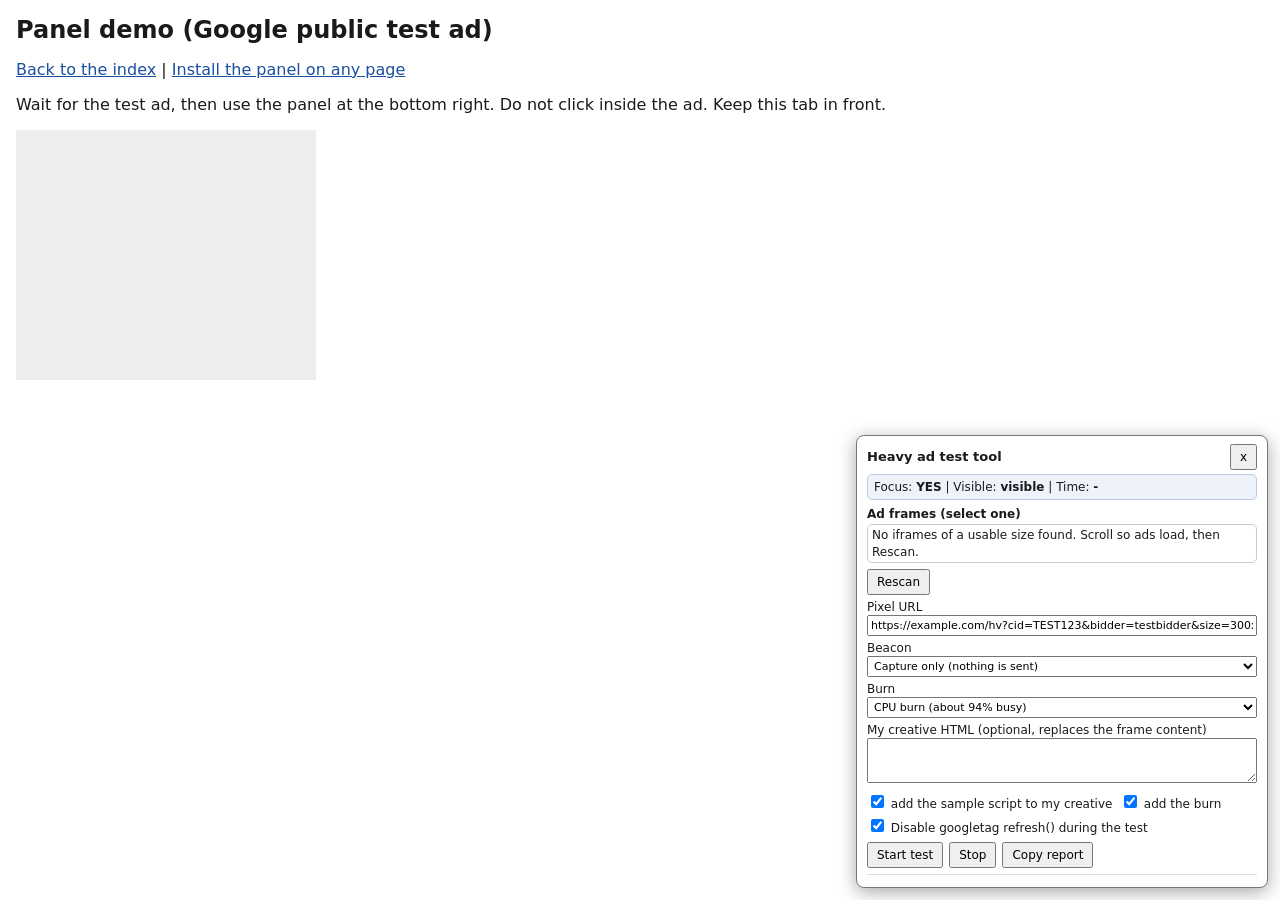
<file: panel.html>
<!doctype html>
<html lang="en"><head><meta charset="utf-8"><meta name="viewport" content="width=device-width,initial-scale=1">
<title>Panel demo</title>
<link rel="stylesheet" href="style.css">
<script async src="https://securepubads.g.doubleclick.net/tag/js/gpt.js"></script>
<script>
window.googletag = window.googletag || { cmd: [] };
googletag.cmd.push(function () {
  googletag.defineSlot('/6355419/Travel/Europe/France/Paris', [300, 250], 'ad-slot').addService(googletag.pubads());
  googletag.enableServices();
  googletag.display('ad-slot');
});
</script>
</head><body>
<h2>Panel demo (Google public test ad)</h2>
<p><a href="index.html">Back to the index</a> | <a href="install.html">Install the panel on any page</a></p>
<p>Wait for the test ad, then use the panel at the bottom right. Do not click inside the ad. Keep this tab in front.</p>
<div id="ad-slot" style="width:300px;height:250px;background:#eee"></div>
<script src="heavy-ad-tester.js"></script>
</body></html>
</file>
<file: style.css>
body{font-family:system-ui,sans-serif;margin:16px;max-width:980px;color:#1a1a1a}
h2{margin:0 0 8px}
a{color:#1a4fa0}
.bar{background:#eef3fb;border:1px solid #b9c9e6;border-radius:6px;padding:8px 10px;font-size:13px}
.note{background:#fff7e0;border:1px solid #e6c866;border-radius:6px;padding:8px 10px;font-size:13px;margin:8px 0}
button{padding:8px 12px;font-size:13px;cursor:pointer;margin:4px 6px 4px 0}
button[disabled]{opacity:.5;cursor:not-allowed}
fieldset{border:1px solid #bbb;border-radius:6px;margin:8px 0;padding:8px 10px;font-size:13px}
textarea{width:100%;box-sizing:border-box;font:12px ui-monospace,Consolas,monospace}
select,input{font-size:13px}
#verdict{margin:10px 0;padding:10px 12px;border-radius:6px;font-size:14px;display:none}
#verdict.pass{display:block;background:#bdf0bd;border:1px solid #6cc06c}
#verdict.fail{display:block;background:#ffc9c9;border:1px solid #e07070}
#verdict.info{display:block;background:#fff3cd;border:1px solid #e6c866}
table{border-collapse:collapse;width:100%;font-size:12px;margin-top:8px}
td,th{border-bottom:1px solid #ddd;padding:3px 6px;vertical-align:top;word-break:break-all;text-align:left}
table.t td,table.t th{padding:8px 10px;font-size:14px;word-break:normal}
table.t th{background:#eef3fb}
a.go{display:inline-block;background:#1a4fa0;color:#fff;padding:5px 10px;border-radius:5px;text-decoration:none;font-size:13px;white-space:nowrap}
#result h3{margin:12px 0 4px;font-size:14px}
#result pre{background:#f6f8fa;border:1px solid #d0d7de;border-radius:6px;padding:8px;margin:2px 0 6px;font:12px/1.4 ui-monospace,Consolas,monospace;overflow:auto;white-space:pre-wrap;word-break:break-all}
#result .hint{font-size:12px;color:#444}
tr.REPORT td{background:#e8f0ff;font-weight:600}
tr.BEACON td{background:#e3f6e3;font-weight:600}tr.ACTION td{background:#e6eefc;font-weight:600}tr.diag td{color:#555}
tr.PASS td{background:#bdf0bd;font-weight:600}tr.FAIL td{background:#ffc9c9;font-weight:600}tr.INFO td{background:#fff3cd;font-weight:600}tr.ad td{background:#f3eaff}
</file>
